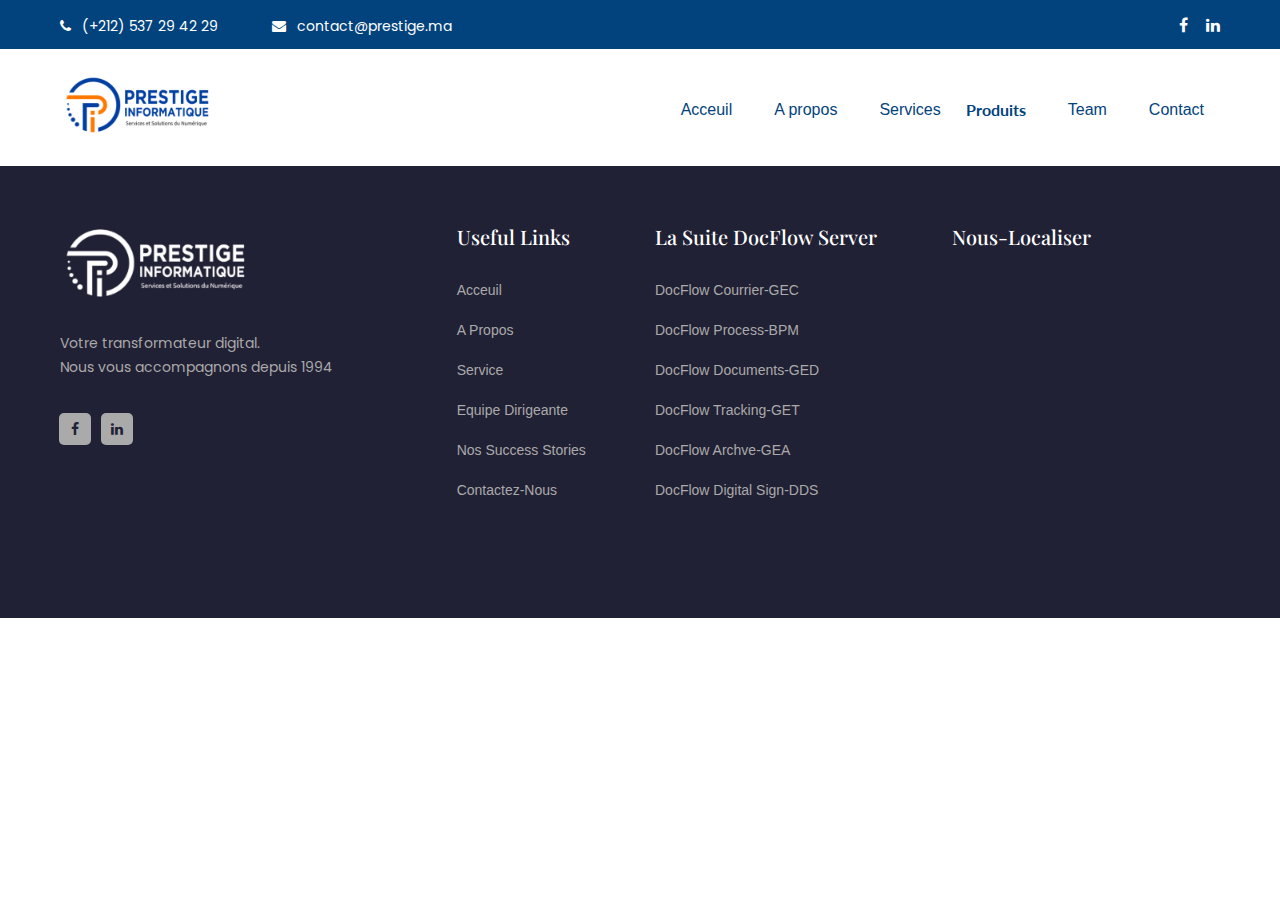
<file: dowflow_ged.html>
<!DOCTYPE html>
<html class="no-js" lang="en">
    <head>
        <!-- META DATA -->
        <meta charset="utf-8">
        <meta http-equiv="X-UA-Compatible" content="IE=edge">
        <meta name="viewport" content="width=device-width, initial-scale=1">
        <!-- The above 3 meta tags *must* come first in the head; any other head content must come *after* these tags -->
		
        <!--font-family-->
		<link href="https://fonts.googleapis.com/css?family=Playfair+Display:400,400i,700,700i,900,900i" rel="stylesheet">
		
		<link href="https://fonts.googleapis.com/css?family=Poppins:100,200,300,400,500,600,700,800,900" rel="stylesheet">
		
		<link href="https://fonts.googleapis.com/css?family=Lato:100,300,400,700,900" rel="stylesheet">
		
        <!-- TITLE OF SITE -->
        <title>Prestige Informatique</title>

        <!-- for title img -->
		<link rel="shortcut icon" type="image/icon" href="assets/images/logo/favicon.png.jpg"/>
       
        <!--font-awesome.min.css-->
        <link rel="stylesheet" href="assets/css/font-awesome.min.css">
		
		<!--linear icon css-->
		<link rel="stylesheet" href="https://cdn.linearicons.com/free/1.0.0/icon-font.min.css">
		
		<!--animate.css-->
        <link rel="stylesheet" href="assets/css/animate.css">
		
		<!--hover.css-->
        <link rel="stylesheet" href="assets/css/hover-min.css">
		
		<!--vedio player css-->
        <link rel="stylesheet" href="assets/css/magnific-popup.css">

		<!--owl.carousel.css-->
        <link rel="stylesheet" href="assets/css/owl.carousel.min.css">
		<link href="assets/css/owl.theme.default.min.css" rel="stylesheet"/>


        <!--bootstrap.min.css-->
        <link rel="stylesheet" href="assets/css/bootstrap.min.css">
		
		<!-- bootsnav -->
		<link href="assets/css/bootsnav.css" rel="stylesheet"/>	
        
        <!--style.css-->
        <link rel="stylesheet" href="assets/css/style.css">
        
        <!--responsive.css-->
        <link rel="stylesheet" href="assets/css/responsive.css">
        
        <!-- HTML5 shim and Respond.js for IE8 support of HTML5 elements and media queries -->
        <!-- WARNING: Respond.js doesn't work if you view the page via file:// -->
		
        <!--[if lt IE 9]>
			<script src="https://oss.maxcdn.com/html5shiv/3.7.3/html5shiv.min.js"></script>
			<script src="https://oss.maxcdn.com/respond/1.4.2/respond.min.js"></script>
        <![endif]-->

    </head>
<body>
    	<!--header start-->
		<section class="header">
			<div class="container">	
				<div class="header-left">
					<ul class="pull-left">
						<li>
							<a href="#">
								<i class="fa fa-phone" aria-hidden="true"></i> (+212) 537 29 42 29
							</a>
						</li><!--/li-->
						<li>
							<a href="#">
								<i class="fa fa-envelope" aria-hidden="true"></i> contact@prestige.ma
							</a>
						</li><!--/li-->
					</ul><!--/ul-->
				</div><!--/.header-left -->
				<div class="header-right pull-right">
					<ul>		
						<li>
							<div class="social-icon">
								<ul>
									<li><a href="https://web.facebook.com/people/Prestige-informatique/100021250101458/" target="_blank"><i class="fa fa-facebook"></i></a></li>	
									<li><a href="https://www.linkedin.com/company/prestige-informatique/" target="_blank"><i class="fa fa-linkedin"></i></a></li>
								
								</ul><!--/.ul -->
							</div><!--/.social-icon -->
						</li><!--/li -->
					</ul><!--/ul -->
				</div><!--/.header-right -->
			</div><!--/.container -->	

		</section><!--/.header-->	
		<!--header end-->
		
		<!--menu start-->
		<section id="menu">
			<div class="container">
				<div class="menubar">
					<nav class="navbar navbar-default">
					
						<!-- Brand and toggle get grouped for better mobile display -->
						<div class="navbar-header">
							<button type="button" class="navbar-toggle collapsed" data-toggle="collapse" data-target="#bs-example-navbar-collapse-1" aria-expanded="false">
								<span class="sr-only">Toggle navigation</span>
								<span class="icon-bar"></span>
								<span class="icon-bar"></span>
								<span class="icon-bar"></span>
							</button>
							<a class="navbar-brand" href="index.html">
								<img src="assets/images/logo/logo1.png" alt="logo">
							</a>
						</div><!--/.navbar-header -->

						<!-- Collect the nav links, forms, and other content for toggling -->
						<div class="collapse navbar-collapse" id="bs-example-navbar-collapse-1">
							<ul class="nav navbar-nav navbar-right">
								<li><a href="index.html">Acceuil</a></li>
								<li><a href="#apropos">A propos</a></li>
								<li><a href="#services">Services</a></li>
								<li class="active"><a href="#produits">Produits</a></li>
								<li><a href="#equipe">Team</a></li>
								<li><a href="#contact">Contact</a></li>
							
								</ul><!-- / ul -->
						</div><!-- /.navbar-collapse -->
					</nav><!--/nav -->
				</div><!--/.menubar -->
			</div><!-- /.container -->

		</section><!--/#menu-->
		<!--menu end-->
        
        


































        
		<!--hm-footer start-->
		<section  class="hm-footer">
			<div class="container">
				<div class="hm-footer-details">
					<div class="row">
						<div class="col-md-4 col-sm-6 col-xs-12">
							<div class="hm-footer-widget">
								<div class="hm-foot-title ">
									<div class="logo">
										<a href="index.html">
											<img src="assets/images/logo/logoBlan.png" alt="logo" />
										</a>
									</div><!-- /.logo-->
								</div><!--/.hm-foot-title-->
								<div class="hm-foot-para">
									<p>
										Votre transformateur digital. <br> Nous vous accompagnons depuis 1994									</p>
								</div><!--/.hm-foot-para-->
								<div class="hm-foot-icon">
									<ul>
										<li><a href="https://web.facebook.com/people/Prestige-informatique/100021250101458/" target="_blank"><i class="fa fa-facebook" aria-hidden="true"></i></a></li><!--/li-->
										<li><a href="ttps://www.linkedin.com/company/prestige-informatique/" target="_blank"><i class="fa fa-linkedin" aria-hidden="true"></i></a></li><!--/li-->
									</ul><!--/ul-->
								</div><!--/.hm-foot-icon-->
							</div><!--/.hm-footer-widget-->
						</div><!--/.col-->
						<div class=" col-md-2 col-sm-6 col-xs-12">
							<div class="hm-footer-widget">
								<div class="hm-foot-title">
									<h4>Useful Links</h4>
								</div><!--/.hm-foot-title-->
								<div class="footer-menu ">	  
									<ul class="">
										<li><a href="index.html" > Acceuil</a></li>
										<li><a href="about.html">A propos</a></li>
										<li><a href="services.html">Service</a></li>
										<li><a href="portfolio.html">Equipe dirigeante</a></li>
										<li><a href="portfolio.html">Nos success stories</a></li>
										<li><a href="contact.html">Contactez-Nous</a></li> 
									</ul>
								</div><!-- /.footer-menu-->
							</div><!--/.hm-footer-widget-->
						</div><!--/.col-->
						<div class=" col-md-3 col-sm-6 col-xs-12">
							<div class="hm-footer-widget">
								<div class="hm-foot-title">
									<h4>La suite DocFlow Server</h4>
								</div><!--/.hm-foot-title-->
								<ul class="footer-menu">
									<li><a href="#">DocFlow Courrier-GEC</a> </li>
									<li><a href="#">DocFlow Process-BPM</a></li>
									<li><a href="#">DocFlow Documents-GED</a></li>
									<li><a href="#">DocFlow Tracking-GET</a></li>
									<li><a href="#">DocFlow Archve-GEA</a></li>
									<li><a href="#">DocFlow Digital Sign-DDS</a></li>
								</ul>					
							</div><!--/.hm-footer-widget-->
						</div><!--/.col-->
						<div class=" col-md-3 col-sm-6  col-xs-12">
							<div class="hm-footer-widget">
								<div class="hm-foot-title">
									<h4> Nous-localiser</h4>
									<iframe src="https://www.google.com/maps/embed?pb=!1m14!1m8!1m3!1d13242.6906157345!2d-6.9183676!3d33.9238236!3m2!1i1024!2i768!4f13.1!3m3!1m2!1s0x0%3A0xb432648604fe615b!2sPrestige%20Informatique!5e0!3m2!1sar!2sma!4v1672061550083!5m2!1sar!2sma" height="200" style="border:0;" allowfullscreen="" loading="lazy" referrerpolicy="no-referrer-when-downgrade"></iframe>
								</div><!--/.hm-footer-widget-->
						</div><!--/.col-->
					</div><!--/.row-->
				</div><!--/.hm-footer-details-->
			</div><!--/.container-->
         </div>
		</section><!--/.hm-footer-details-->
		<!--hm-footer end-->
    
</body>
</html>
</file>
<file: assets/css/style.css>
/*==================================
* Author        : "ThemeSine"
* Template Name : Zombiz
* Version       : 1.0
==================================== */

/*==================================

font-family: 'Playfair Display', serif;
font-family: 'Poppins', sans-serif;
font-family: 'Lato', sans-serif;

==================================== */


/*=========== TABLE OF CONTENTS ===========
1.  General css (Reset code)
2. 	Header
3.	Menu
4.	Slider
5. 	About
6. 	Service
7. 	Statistics
8. 	Project
9. 	Team
10.	Pricing
11.	Testimonial
12. Client
11.	Testemonial 
14. Contact
15. New-project
16.	Footer
17.	Footer Copyright

===========*/
/*-------------------------------------
		1.General css (Reset code)
--------------------------------------*/
*{
    padding: 0;
    margin: 0;
}

*{
	-webkit-box-sizing:border-box;
	-moz-box-sizing:border-box;
	-o-box-sizing:border-box;
	-ms-box-sizing:border-box;
	box-sizing:border-box;
}
body{
	font-size:14px;
	background:#fff;
    max-width: 100%;
    margin:0 auto;
	overflow-x:hidden;
	
}

a,a:hover,a:active,a:focus {
	display:inline-block;
	text-decoration:none;
	font-size:14px;
	padding:0;
}
h1,h2,h3,h4,h5,h6 { 
	margin: 0;
	text-transform: capitalize;
	color: #fff;
}
p {
	color: #888;
    font-size: 16px;
    font-family: 'Poppins', sans-serif;
    line-height: 1.7;
}
img
{	border:none;
	max-width:80%; 
	height:auto;
	
}
ul{
	padding: 0;
    margin: 0;    
    list-style: none;
}
ul li {
	list-style: none;
	
}
select,input,textarea{box-shadow:none;outline:0!important;}


html,body{
	width: 100%;
    height: 100%;
	position: relative;
    z-index: 2;
}

[placeholder]:focus::-webkit-input-placeholder {
  -webkit-transition: opacity 0.3s 0.3s ease; 
  -moz-transition: opacity 0.3s 0.3s ease; 
  -ms-transition: opacity 0.3s 0.3s ease; 
  -o-transition: opacity 0.3s 0.3s ease; 
  transition: opacity 0.3s 0.3s ease; 
  opacity: 0;
}

/*=============Style css=========*/
iframe {
	display: block;
	margin: 0 auto;
	border-radius: 10px;
	
  }
/* The Modal (background) */
.modal {
	display: none; /* Hidden by default */
	position: fixed; /* Stay in place */
	z-index: 99999; /* Sit on top */
	padding-top: 100px; /* Location of the box */
	left: 0;
	top: 0;
	width: 100%; /* Full width */
	height: 100%; /* Full height */
	overflow: auto; /* Enable scroll if needed */
	background-color: rgb(0,0,0); /* Fallback color */
	background-color: rgba(0,0,0,0.8); /* Black w/ opacity */
  }
  
  /* Modal Content */
  .modal-content {
	background-image: url(../images/produits/gec/gecCourriers.png);
	margin: auto;
	padding: 20px;
	border: 1px solid #888;
	width: 90%;
	display: grid;
	justify-content: center;
  }
  
  /* The Close Button */
  .close {
	color: #aaaaaa;
	float: right;
	font-size: 28px;
	font-weight: bold;
  }
  
  .close:hover,
  .close:focus {
	color: #000;
	text-decoration: none;
	cursor: pointer;
  }
/*-------------------------------------
		2. Header
--------------------------------------*/
/* .wrapper {
    position: relative;
    z-index: -1;
} */

.header{
	padding-top:5px;
	padding-bottom: 4px;
	background-color:rgb(2, 67, 125) ;
  
}
.header li  a{
	color: #fff;
	outline: 0;
}
/* header-left  */
.header-left li {
    display: inline-block;
	margin-right: 50px;
	font-size:16px;
	font-family: 'Poppins', sans-serif;
	-webkit-transition: .5s; 
	-moz-transition:.5s; 
	-ms-transition:.5s; 
	-o-transition:.5s;
    transition: .5s;
	
}
.header-left li  i{
	margin-right:7px;
	color: #fff;
}
.header-left li :hover {
	color:rgb(255, 121, 0);
}/* header-left  */

/* header-right */
.header-right {
	color: #fff;
	font-family: 'Poppins', sans-serif;
	
}
.header-right li {
	display:inline-block;
}
.header-right li a{
	font-size:16px;
	font-family: 'Poppins', sans-serif;
	padding-bottom: 7px;
	-webkit-transition: .5s; 
	-moz-transition:.5s; 
	-ms-transition:.5s; 
	-o-transition:.5s;
    transition: .5s;
	
}
.header-right li a:hover{
	color:rgb(255, 121, 0);
}
.reg a {
    margin-right: 5px;
    margin-left: 5px;
}

/* social-icon */
.social-icon{
	margin-left:6px;
	top:0;
	right:0;
}
.social-icon li a {
    margin-left:14px;
}/* social-icon */

/* header-right */

/* modal 
--------------------*/
.modal-header {
    border-bottom: none;
}
.modal-title {
    font-size: 30px;
    font-weight: 500;
    color: #eb1b33;
}
.lg-frm button,
.sm-frm button {
    margin-top: 25px;
    background: transparent;
    border-color: #eb1b33;
    color: #eb1b33;	
}
/*-------------------------------------
		3. Menu
--------------------------------------*/
#menu{
	z-index: 999;
	
}
/* navbar-brand */
.navbar-brand,
.navbar-brand:hover,
.navbar-brand:focus{
	margin-top: 0px;
	padding:0;
}/* navbar-brand */

/* wrapper-sticky */
.wrapper-sticky{
	position: relative;
	display: inline-block;
	background: rgb(255, 255, 255);
	
}

/* sticky */
.sticky{
	background: rgb(255, 255, 255);
	padding: 5px 0px ;
	height:80px;
	color: #fff;
}

.sticky  .navbar-brand{
	margin-top:0px;
}
.sticky  .navbar-default .navbar-nav li a,
.sticky  .navbar-default .navbar-nav li a:active,
.sticky  .navbar-default .navbar-nav li a:focus,
.sticky  .navbar-default .navbar-nav li a:hover{
	color: rgb(2, 67, 125);
	margin: 0px 0px;
}
.sticky .navbar-default .navbar-toggle ,
.sticky .navbar-default .navbar-toggle:focus,
.sticky .navbar-default .navbar-toggle:hover {
    background-color: transparent;
    border: 1px solid #000;
    margin-top: 15px;
}/* sticky */


/* wrapper-sticky */

/* navbar-default */
.navbar-default {
    background-color: transparent;
    border-color: transparent;
}
.navbar-default .navbar-nav li a{
	font-size: 16px;
	color: rgb(2, 67, 125);
	font-family: 'inter', sans-serif;
	margin-top:25px;
	padding-left: 27px;
	-webkit-transition: .5s; 
	-moz-transition:.5s; 
	-ms-transition:.5s; 
	-o-transition:.5s;
    transition: .5s;
}
.navbar-default.navbar-nav li a:active,
.navbar-default.navbar-nav li a:focus,
.navbar-default .navbar-nav li a:hover{
	color: rgb(2, 67, 125);
	outline: 0;
	font-weight:700;
	margin: 10px;
	padding-bottom: 10px;
	padding-left: 5px;

}

.navbar-default .navbar-nav > .active > a,
.navbar-default .navbar-nav > .active > a:active,
.navbar-default .navbar-nav > .active > a:focus,
.navbar-default .navbar-nav > .active > a:hover {
	background:transparent;
    color: rgb(2, 67, 125);
	font-weight:700;
	font-family: 'Lato', sans-serif;
	margin-top: 10;
	padding-bottom: 10px;
	padding-left: 10px;
}/* navbar-default */

/* navbar-toggle*/
.navbar-default .navbar-toggle ,
.navbar-default .navbar-toggle:focus,
 .navbar-default .navbar-toggle:hover {
    background-color: transparent;
    border: 1px solid #000;
    margin-top: 25px;
}
.navbar-default .navbar-toggle .icon-bar {
    background-color: #000;

}/* navbar-toggle*/

/*dropdown*/



ul li ul.dropdown{
	display: none;
	position: absolute;
	background-color: #f9f9f9;
	min-width: 250px;
	box-shadow: 0px 8px 16px 0px rgba(0,0,0,0.2);
	padding: 12px 16px;
	z-index: 9999;
}
ul li:hover ul.dropdown{
	display:block;	/* Display the dropdown */
    

}
ul li ul.dropdown li{
	display: block;
	padding: 15px;
	
}




ul li ul.dropdowntest{
	display: inline-flex;
	position: absolute;
	background-color: #f9f9f9;
	margin-bottom: 40px;
	box-shadow: 0px 8px 16px 0px rgba(0,0,0,0.2);
	padding: 0;
	z-index: 1;
	
	
}
ul li:hover ul.dropdowntest{
	display:inline-flex;
	align-self: center;	/* Display the dropdowntest */
    

}
ul li ul.dropdowntest li{
	display:list-item;
	
}

/*-------------------------------------
		4. Slider
--------------------------------------*/

.header-slider-area {
    position: relative;
    z-index: 1;

}

video {
	position: inherit;
	top: 0;
	left: 0;
	width: 100%;
	
	object-fit: fill;
}


  #holder{
	width: 1400px;
	height: 800px;
	position: relative;
  }
/* .single-slide-item */
.single-slide-item {
    padding-top: 184px;
    padding-bottom:200px;
	background-repeat: no-repeat;
    background-size: cover;
    background-position: center;
	
}
.single-slide-item.slide-1{
	width: max-content;
	height: fit-content;
}

.single-slide-item h2 {
	color:#fff;
	font-size:70px;
	font-weight:500;
	line-height: 1.28;
	margin-bottom: 27px;
	font-family: 'Playfair Display', serif;
	text-transform: capitalize;
}
.single-slide-item p {
	color:#fefefe;
	font-size:24px;
	max-width:805px;
	font-family: 'Lato', sans-serif;
    line-height: 1.5;
	margin-bottom:51px;
}
.single-slide-item button.slide-btn,
.single-slide-item  button:active .slide-btn ,
.single-slide-item button:focus .slide-btn{
	display: inline-block;
    background: #f5f5fb;
    padding: 17px 50px;
    color: rgb(2, 67, 125);
    border: 1px solid #f5f5fb;
	font-size:16px;
	font-weight:600;
	text-transform: uppercase;
	font-family: 'Lato', sans-serif;
	font-weight: 700;
	margin-right: 36px;
	margin-bottom: 0px;
	outline:0;
	box-shadow:none;
	-webkit-transition:.5s; 
	-moz-transition:.5s; 
	-ms-transition:.5s; 
	-o-transition:.5s;
    transition: .5s;
}

.single-slide-item  button.slide-btn:hover{
	 background: transparent;
	 color: #fff;
	 border: 1px solid #fff;
}



.single-slide-item.slide-2 {
	background-image:url(../../assets/images/banner/banner1.jpg);
	position:relative;
	z-index:1;
}
.single-slide-item.slide-3 {
	background-image:url(../../assets/images/banner/banner1.jpg);
	position:relative;
	z-index:1;
}
.single-slide-item.slide-1:before,.single-slide-item.slide-2:before, .single-slide-item.slide-3:before{
	background:rgba(2, 67, 125,0.5);
	position:absolute;
	left:0;
	top:0;
	width:100%;
	height:100%;
	content:'';
	z-index:-1;
}
.single-slide-item-img img{
	width:auto;
	height:705px;
}
.single-slide-item.slide-1:before{
	background:rgba(2, 67, 125,0.5);
	position:absolute;
	left:0;
	top:0;
	width: 1400px;;
	height: 900px;
		content:'';
	z-index:-1;
}
/* .single-slide-item */


/* .carousel-indicators */
.carousel-indicators {
    bottom: 40px;
    display: none;
}
.carousel-indicators li {
    display: inline-block;
    width: 10px;
    height: 10px;
    margin: 12px 10px 0 0;
    text-indent: -999px;
    cursor: pointer;
    background-color: #fefefe;
    border: 1px solid #fefefe;
    border-radius: 10px;
}
.carousel-indicators .active {
    width: 12px;
    height: 12px;
    margin:12px 10px 0 0;
    background-color: #f7b405;
	border:1px solid #f7b405;
}
/* .carousel-indicators */

/* .carousel-control */
.carousel-control {
	position:absolute;
	width:75px;
	height:75px;
	line-height:75px;
	text-align:center;
	top:39.5%;
	left:20px;
	background:transparent;
	color:#fff;
	font-size: 22px;
	font-weight:700;
	font-family: 'Lato', sans-serif;
	border-radius: 50%;
	-webkit-transition:.5s; 
	-moz-transition:.5s; 
	-ms-transition:.5s; 
	-o-transition:.5s;
    transition: .5s;
}

.carousel-control.left,
.carousel-control.right {
    background-image: linear-gradient(to right,rgba(0,0,0,0) 0,rgba(0,0,0,0) 0%);
}
/* .carousel-control */

/* .carousel-fade */
.carousel-fade .carousel-inner .item {
  -webkit-transition-property: opacity;
  transition-property: opacity;
}
.carousel-fade .carousel-inner .item,
.carousel-fade .carousel-inner .active.left,
.carousel-fade .carousel-inner .active.right {
  opacity: 0;
}
.carousel-fade .carousel-inner .active,
.carousel-fade .carousel-inner .next.left,
.carousel-fade .carousel-inner .prev.right {
  opacity: 1;
}
.carousel-fade .carousel-inner .next,
.carousel-fade .carousel-inner .prev,
.carousel-fade .carousel-inner .active.left,
.carousel-fade .carousel-inner .active.right {
  left: 0;
  -webkit-transform: translate3d(0, 0, 0);
          transform: translate3d(0, 0, 0);
}
.carousel-fade .carousel-control {
  z-index: 2;
}
/*-------------------------------------
		4. We-do
--------------------------------------*/

/* section-header */
.section-header h2{

	font-size: 70px;
	font-family: 'Playfair Display', serif;
	font-weight: 800;
	background: linear-gradient(100deg,#02437d 10%,#fe6a00 100%);
background-clip: border-box;
-webkit-background-clip: text;
-webkit-text-fill-color: transparent;
}
.section-header h2 span{
	color: #4d4e54;
}
.section-header p{
	color: #888;
	font-size: 20px;
	font-family: 'Poppins', sans-serif;
	max-width: 1000px;
    margin: 0 auto;
    margin-top: 32px;
    line-height: 1.8;

}/* section-header */


/*single-we-do-box */
.we-do-carousel {
    padding-top: 20px;
}
.we-do-description {
    padding: 10px 5px 10px;
}
.single-we-do-box  {
    box-shadow:0 0 5px rgba(35,37,41,.4);
	overflow-x:hidden;
	margin-top: 15px;
	opacity:1;
	-webkit-transition: .5s; 
	-moz-transition:.5s; 
	-ms-transition:.5s; 
	-o-transition:.5s;
    transition: .5s;
	background:#fff;
	min-height: 325px
}

/*we-do-description*/

/* we-do-info */
.we-do-info {
	font-family: 'Playfair Display', serif;
	text-transform: capitalize;
}
.we-do-img {
    margin-right: 5px;
	border-radius:50%;
	-webkit-transition: .5s; 
	-moz-transition:.5s; 
	-ms-transition:.5s; 
	-o-transition:.5s;
    transition: .5s;
}
.we-do-topics {
    margin: 0;
}
.we-do-topics h2 a{
	color:#44454f;
	font-size:20px;
}/* we-do-info */


/* we-do-comment */
.we-do-comment {
    margin-top: 14px;
}
.we-do-comment p{
	color:#888;
	font-size:16px;
    font-family: 'Poppins', sans-serif;
	max-width: 306px;
	margin: 0 auto;
}/* we-do-comment */


/*we-do-description*/
.single-we-do-box:hover{
	box-shadow:0 5px  rgba(112,134,230,.2);
	opacity:1;
}

/*owl carousel*/
.owl-carousel .owl-stage {
    position: relative;
    padding-top: 0px;
	padding-bottom: 0px;
	transform: translate3d(-2508px, 0px, 0px);
    transition: all 0.5s ease 0s;
    width: 7980px;
}

/*-------------------------------------
		5. About
--------------------------------------*/
.about-us{
	background: transparent;
	padding: 0;
	
}
.about-us-txt{
	margin-top: 103px;
}
.about-us h2 {
	color:#4d4e54;	
	font-size:30px;
	font-family: 'Playfair Display', serif;
	font-weight: 700;
}
.about-us p{
	color:#888;	
	font-size:16px;
	font-family: 'Poppins', sans-serif;
	line-height: 1.7;
	max-width: 501px;
    margin-top: 28px;
    margin-bottom: -18px;
}
.about-us-img   {
	position: relative;
	z-index: 1;
	
}
.about-us-img img {
	width: 80%
	}

/*-------------------------------------
		6. Service
--------------------------------------*/

#services{
	background: #f9faff;
	padding-bottom: 0;
}

.service-content-one{
	margin-top: 10px;
	margin-bottom: 10px;

}

.service-img img{
	max-height: 100%;
	margin-top: 30px;

}
/*.service-txt*/
.service-single {
	max-width: 250px;
    margin: 0 auto;
   	margin-bottom: 15px;
	-webkit-transition: .5s; 
	-moz-transition:.5s; 
	-ms-transition:.5s; 
	-o-transition:.5s;
    transition: .5s;
	
}
.service-txt h2 a{
	color:#44454f;	
	font-size:24px;
	font-family: 'Playfair Display', serif;
	padding: 47px 0 25px;
}
.service-txt p {
	color: #888;
    font-size: 16px;
    font-family: 'Poppins', sans-serif;
    line-height: 1.7;
}
.service-txt ul li{
	list-style: circle;
	list-style-position: inside;
	color: #888;
    font-size: 14px;
    font-family: 'Poppins', sans-serif;
    line-height: 1.7;

	float: left;

}
.service-txt ul {
	padding-left: 20px;
}
a.service-btn,
a:active.service-btn,
a:hover.service-btn,
a:focus.service-btn{
	color: rgb(2,67,125);
    font-size:16px;
	font-family: 'Poppins', sans-serif;
    text-transform: capitalize;
    margin-top:12px;
    margin-bottom: 15px;
	
}/*.service-txt*/

.service-single:hover{
	box-shadow:0 5px 20px rgba(2,67,125,.8);
	opacity: 2;

}

.single-service-box  {
    box-shadow:0 0 5px rgba(35,37,41,.4);
	overflow-x:hidden;
	margin-top: 15px;
	opacity:1;
	-webkit-transition: .5s; 
	-moz-transition:.5s; 
	-ms-transition:.5s; 
	-o-transition:.5s;
    transition: .5s;
	background:#fff;
	min-height: 270px;
	max-width: 250px;
}

/*-------------------------------------
		pages produits
--------------------------------------*/

/*gec*/
.gec-head{
	position:relative;
	background:url(../../assets/images/produits/headerproduits1.png) no-repeat;
	background-position:center;
	background-size:cover;
	padding: 98px 0 81px;
	max-height: 100%;
}

.bpm-img {
    margin-right: 5px;
	border-radius:50%;
	-webkit-transition: .5s; 
	-moz-transition:.5s; 
	-ms-transition:.5s; 
	-o-transition:.5s;
    transition: .5s;
}
.bpm-img img{
	max-width: 100px;
}


/*-------------------------------------
		7. Statistics
--------------------------------------*/
.statistics{
	position:relative;
	background:url(../../assets/images/counter/counter-banner.jpg)no-repeat ;
	
	background-position:center;
	background-size:cover;
	padding: 10px 0;
}
.statistics:before{
	position:absolute;
	content:'';
	background: rgba(2,67,125,0.6);
	height:100%;
	width:100%;
	top:0;
	left:0;
}
/* single-ststistics-box */
.single-ststistics-box {
    display: flex;
    margin-bottom:30px;
	height: 75px;
}
/* single-ststistics-box */
.statistics-content {
    margin-left: 28px;
}
.statistics-content .counter{
	color:#fff;
	font-size:32px;
	font-family: 'Poppins', sans-serif;
}
.statistics-content h3{
	color:#fff;
	font-size:20px;
	text-transform:capitalize;
	font-family: 'Poppins', sans-serif;
	margin-top: 9px;
	line-height: 1.5;
}

/*-------------------------------------
		8. Project
--------------------------------------*/
.project{
	padding: 50px 0 ;
}
.project-content {
    margin-top:62px;
}

/* project-header  */
.project-header h2{
	color: #44454f;
	font-size: 30px;
	font-family: 'Playfair Display', serif;
	font-weight: 800;
}
.project-header p{
	color: #888;
	font-size: 16px;
	font-family: 'Poppins', sans-serif;
	max-width:470px;
    margin-top: 32px;
}
/* project-header  */

/* clear fix */
.isotope:after {
	content: '';
	display: block;
	clear: both;
}
/* ---- .item ---- */
.isotope .col-sm-6 {
    width:auto;
}
.isotope .item {
	
	height: 200px;
	position:relative;
	overflow:hidden;
	margin-bottom: 10px;
}
.isotope .item.big-height {height: 604px;}
/*.item img*/
.isotope .item img{
	width:100%;
	height:100%;
	transition:.5s;
	-webkit-transition: .5s;
    -moz-transition: .5s;
    -ms-transition: .5s;
    -o-transition: .5s;
    transition: .5s;
}
.isotope .item:hover  img{
	-webkit-transform:scale(1.5);
    -moz-transform:scale(1.5);
    -ms-transform:scale(1.5);
    -o-transform:scale(1.5);
    transform:scale(1.5);
}/*.item img*/

/*.isotope-overlay*/
.isotope-overlay{
	position:absolute;
	height:100%;
	width:100%;
	background:rgba(2,67,125,0.6);
	display:flex;
	align-items:center;
	text-transform: capitalize;
	justify-content:center;
	flex-direction: column;
	-webkit-transform:scale(0);
    -moz-transform:scale(0);
    -ms-transform:scale(0);
    -o-transform:scale(0);
    transform:scale(0);
	-webkit-transition: .7s;
    -moz-transition: .7s;
    -ms-transition: .7s;
    -o-transition: .7s;
    transition: .7s;
}
.isotope-overlay h3 a,.isotope-overlay  a{
	color:#fff;	
	font-size:30px;
	font-family: 'poppins', sans-serif;
}
.isotope-overlay h3 a{
	margin-top: 20px;
}
.isotope-overlay p{
	color:#fff;	
	font-size:20px;
	font-family: 'poppins', sans-serif;
	margin-top: 15px;
	padding: 10px;
}
.isotope .item:hover .isotope-overlay{
	-webkit-transform:scale(1);
    -moz-transform:scale(1);
    -ms-transform:scale(1);
    -o-transform:scale(1);
    transform:scale(1);
	top:0;
}/*.isotope-overlay*/

/*project-btn*/
.project-btn{
	margin-top: 49px;
	letter-spacing: 1.2px;
}

.project-view {
    background: linear-gradient(100deg,#02437d 10%,#fe6a00 100%);
    border: transparent;
    width:fit-content;
	padding: 5px;
	border-radius: 5px;
    line-height: 30px;
	margin-bottom: 5px;
    white-space: nowrap;
   	text-align: center;
    color: #fff;
    text-transform: uppercase;
    -webkit-transition: 0.5s ease-in-out;
    -moz-transition: 0.5s ease-in-out;
    -ms-transition: 0.5s ease-in-out;
    -o-transition: 0.5s ease-in-out;
    transition: 0.5s ease-in-out;
}
.project-view:hover {
	color: rgb(2,67, 125);
	background: transparent;
}/*project-btn*/



/*-------------------------------------
		11.	Testemonial 
--------------------------------------*/

.testemonial{
	position:relative;
	background: #f9faff;
	padding-bottom: 40px;
}

/*testemonial-carousel*/
.home1-testm.item {
    padding-top: 0px;
}
.testemonial .owl-carousel .owl-item img {
    display: inline-block;
    width:100px;
    height: 100px;
    line-height: 100px;
    border-radius: 50%;
    border: 2px solid #fe6a00;
}
.testemonial .owl-theme .owl-nav.disabled+.owl-dots {
    padding-bottom: 10px;
    margin-top: 5px;
}
.testemonial .owl-theme .owl-dots .owl-dot span {
    width: 15px;
    height: 15px;
    margin: 5px 3px;
    border-radius:50%;
    background: transparent;
    border: 2px solid #dfdeff;	
}
.testemonial .owl-theme .owl-dots .owl-dot.active span{
    background: #fe6a00;
    border: 2px solid #fe6a00;
}

/*home1-testm-txt*/
.home1-testm-txt {
    padding-top: 50px;
}
.home1-testm-txt p{
	color: #888;
	font-size: 24px;
    font-family: 'Poppins', sans-serif;
    letter-spacing: -0.5px;
    padding: 15px 0 30px;
}
.home1-testm-txt h3 a{
	color: #fe6a00;
	font-size: 24px;
    font-family: 'Poppins', sans-serif;
    font-weight: 500;
    text-transform: capitalize;
}
.home1-testm-txt h4{
	color: #888;
	font-size: 18px;
    font-family: 'Poppins', sans-serif;
    font-weight: 500;
    padding: 14px 0 0px;
}
.home1-testm-txt span {
    color: #c3c3ef;
    font-size: 40px;
}/*home1-testm-txt*/

/*testemonial-carousel*/

/*-------------------------------------
		12. Client
--------------------------------------*/
.clients{
	background: transparent;
	padding: 0 0 ;
}
.clients-area {
    padding: 0 ;
	position:relative;
}
.clients-area .item {
    padding: 0 13px;
	width: 200px;
}


.owl-carousel .owl-wrapper {
	display: table!important;
  }
  .owl-carousel .owl-item {
	display: table-cell!important;
	float: none!important;
	vertical-align: middle!important;
	padding: 5px;
	max-width: 100%;
  }
  .clients-carousel .owl-item .item{
	text-align: center!important;
	padding: 15px 30px!important;
  }
  .clients-carousel .owl-item img{
	max-width: 100px!important;
	max-height: 50px!important;
	display: inline-block!important;
  }


.ref-btn{
	position: relative;
}

 
.references-img img{
	object-fit: contain;
	vertical-align: middle;
	
}


/*news-box-inner*/
.news-box-inner{
	padding: 30px 0px 30px 20px;
	-webkit-transition: .5s;
    -moz-transition: .5s;
    -ms-transition: .5s;
    -o-transition: .5s;
    transition: .5s;
}
.news-box-inner h3 a{
	color: #4d4e54;
    display:block;
    font-size:16px;
	margin-bottom: 17px;
	font-family: 'Playfair Display', serif;
	font-style: italic ;
	max-width: 350px;
	font-weight: 600;
	line-height: 1.4;
}
.news-box-inner .team-meta{
	display:block;
	color:#4d4e54;
	font-size:12px;
	font-family: 'Poppins', sans-serif;
}

.news-box-inner span{
	color:rgba(2,67,125,.5);

}
a.learn-btn,
a:hover.learn-btn,
a:focus.learn-btn,
a:active.learn-btn{
    color: rgba(2,67,125,.5);
    font-size:12px;
	font-family: 'Lato', sans-serif;
	font-weight: 700;
    text-transform: capitalize;
    margin-top: 8px;
    padding-bottom: 18px;
    opacity:0;
    -webkit-transition: 0.5s ease-in-out;
    -moz-transition: 0.5s ease-in-out;
    -ms-transition: 0.5s ease-in-out;
    -o-transition: 0.5s ease-in-out;
    transition: 0.5s ease-in-out;
}
.single-news-box:hover .news-box-inner {
	background: #f9faff;
	
}/*team-box-inner*/
.single-news-box:hover{
	box-shadow:0 5px 35px 0px rgba(115,112,215,.2);
}
.single-news-box:hover .news-box-bg{
	-webkit-transform:scaleY(1.05);
    -moz-transform:scaleY(1.05);
    -ms-transform:scaleY(1.05);
    -o-transform:scaleY(1.05);
    transform:scaleY(1.05);
}

/*-------------------------------------
		14. Contact
--------------------------------------*/
.contact {
    padding:  0px;
	background-color: rgba(2,67,125,.3);
 
	background-position:center;
	background-size: cover;
	position: relative;
	
}
 .contact-icon .fa-linkedin{
	color: #4d4e54;
	font-size: 25px;
}
.contact-icon .fa-facebook{
	color: #4d4e54;
	font-size: 25px;
	margin-bottom: 10px;
}
.section-header.contact-headp{
	background-image: url(../images/produits/gec/gecCourriers.png);
}
/*contact-head */
.section-header.contact-headp h2,
.section-header.contact-headp p{
	position: relative;
	color: #4d4e54;
	margin-bottom: 20px;
}
.product-page-txt.contact-head h2,
.product-page-txt.contact-head p{
	position: relative;
	color: #4d4e54;
	margin-bottom: 30px;
	
}
.section-header.contact-head p{
	position: relative;
	color: #fff;
}
.section-header.contact-headp p{
	color: #888;
    font-size: 16px;
    font-family: 'Poppins', sans-serif;
    line-height: 1.7;
}


.contact-form h3{
	color: #fff;
	font-size: 24px;
	font-family: 'Poppins', sans-serif;
	text-transform:capitalize;
	padding: 10px 0;

}
/*contact-head */

.contact-content {
    padding: 10 0 10 0;
	
	overflow:hidden;
}
.contact-form {
	position: relative;
	margin: 50px 0 0 0;
	
}
.contact-form  .form-group {
    margin-bottom: 15px;
	
}
.contact-form .form-control {
	padding: 20px 21px;
	font-size: 16px;
	border: 1px solid #f9faff;
    border-radius: 0px;
    box-shadow: none;
	outline:0!important;
    background:#f9faff;
    color: #888;
	resize: none;

}
.contact-form .form-group {
    padding-bottom:7px;
}


/*--contct button--*/
.contact-form .single-contact-btn button{
	display:flex;
	align-items:center;
	justify-content:center;
	background: rgb(225, 121, 0);
	height:50px;
	width: 195px;
	border:1px solid rgb(225, 121, 0);
	text-transform:uppercase;
	font-family: 'Poppins', sans-serif;
	margin-top: 3px;
	-webkit-transition: .5s; 
	-moz-transition:.5s; 
	-ms-transition:.5s; 
	-o-transition:.5s;
    transition: .5s;
}
.contact-form .single-contact-btn button.contact-btn ,
.contact-form .single-contact-btn button.contact-btn:focus {
    margin-top:0px;
    outline: 0 !important;
    border:0;
    color: #fff;
    letter-spacing: 2.5px;
    border-radius: 0px;
    font-size:14px;
	-webkit-transition: .5s; 
	-moz-transition:.5s; 
	-ms-transition:.5s; 
	-o-transition:.5s;
    transition: .5s;
	
}

.single-contact-btn:hover button.contact-btn {
	color:rgb(255, 121,0);
	background:#fff;
	border:1px solid rgb(255, 121,0);
}

/*--contct button--*/

/* contact-right */
.contact-right {
    display: flex;
}

/* contact-adress */
.contact-adress {
    margin: 20px 0 0px;
	display:flex;
	flex-direction: column;
}
.contact-office-address {
    margin-bottom: 20px;
}

.contact-office-address p{
	color: #4d4e54;
	font-size: 16px;
	margin-bottom: 14px;
	font-family: 'Poppins', sans-serif;
	
}
.contact-online-address{
	color:#fff;
	font-size: 16px;
}
.single-online-address {
	position:relative;
	margin-bottom: 0px;
}
.single-online-address i {
    padding-right: 7px;
	size: 50px;
}
.single-online-address span{
  position:absolute;
  font-size: 16px;
  left:25px;
  top:0;
  width:100%;
}/* contact-adress */

/*hm-foot-icon*/
#logoFoot img{
	width: 100%;
	margin-left: -15px;
}
.contact-icon ul li{float:left;}
.contact-icon ul li>a {
	color: #fff;
	margin-right:13px;
	padding: 0px 12px 0px 0px;
	-webkit-transition: .3s; 
	-moz-transition:.3s; 
	-ms-transition:.3s; 
	-o-transition:.3s;
    transition: .3s;

}/*contact-icon*/



/*-------------------------------------
		15. New-project
--------------------------------------*/
.new-project {
    padding: 72px 0 72px;
    background-image: url("../images/produits/newproject.png") ;
	
}
.single-new-project h3{
	color: #fff;
	font-size: 30px;
	font-family: 'Poppins', sans-serif;
	line-height: 1.5;

}
.single-new-project a.slide-btn,
.single-new-project  a:active .slide-btn ,
.single-new-project a:focus .slide-btn{
	display: inline-block;
    padding: 17px 42px;
    background: transparent;
	color: #fff;
	border: 1px solid #fff;
	font-size:13px;
	text-transform: uppercase;
	font-family: 'Lato', sans-serif;
	font-weight: 700;
	-webkit-transition:.5s; 
	-moz-transition:.5s; 
	-ms-transition:.5s; 
	-o-transition:.5s;
    transition: .5s;
}

.single-new-project  a.slide-btn:hover{
	background: #f5f5fb;
	color: rgb(2,67, 125);
    border: 1px solid #f5f5fb;
}
/*-------------------------------------
		16. Footer
--------------------------------------*/
.hm-footer{
    padding-bottom:68px;
    background: #212135;
	margin-top: 0;
}
.hm-footer-details {
    margin-top: 60px;
}
.hm-footer-widget{
	margin-bottom:30px;
}

/* hm-foot-title */
.hm-foot-title h4{
	color:#fff;
	font-size:20px;
	margin-bottom: 32px;
	font-family: 'Playfair Display', serif;
	text-transform: capitalize;
}
.hm-foot-title .logo{
	margin-bottom: 32px;
}
.hm-foot-para p{
	color:#aaa;
	font-size:14px;
	font-family: 'Poppins', sans-serif;
	text-transform: lowercase;
	text-transform: initial;
    
}/* hm-foot-title */

/*hm-foot-icon*/
.hm-foot-icon {
    margin-top: 33px;
}
.hm-foot-icon ul {
    display: inline-flex;
	margin-left: -11px;
}
.hm-foot-icon ul li {
    width: 32px;
    height: 32px;
    background: #aaa;
    line-height: 32px;
    text-align: center;
	margin-left:10px;
    border-radius: 5px;
    -webkit-transition:all 0.2s linear;
	-moz-transition:all 0.2s linear;
	-ms-transition:all 0.2s linear;
	-o-transition:all 0.2s linear;
    transition: all 0.2s linear;
}
.hm-foot-icon ul li>a>i {
    color: #212135;
}
.hm-foot-icon ul li:hover {
	background: #fff;
}/*hm-foot-icon*/

/* footer-menu  */
.footer-menu ul {display: grid;}
.footer-menu li a{
	font-size:14px;
	color:#aaa;
	padding-bottom: 20px;
	text-transform:capitalize;
	

	-webkit-transition:all 0.2s linear;
	-moz-transition:all 0.2s linear;
	-ms-transition:all 0.2s linear;
	-o-transition:all 0.2s linear;
    transition: all 0.2s linear;
}
.footer-menu   li a:hover,
.footer-menu   li a:focus{
	color: #fff;
	font-weight: 700;
	-webkit-transform:translateX(5px);
	-moz-transform:translateX(5px);
	-o-transform:translateX(5px);
	-ms-transform:translateX(5px);
	transform:translateX(5px);
}/* footer-menu  */




/*hm-foot-email*/
.hm-foot-para p.para-news{
	color:#aaa;
	font-size:15px;
	font-family: 'Poppins', sans-serif;
	text-transform: initial;
    max-width: 263px;
    padding-top: 3px;
}

.hm-foot-email{
    display: flex;
	margin-top:35px;
}
.foot-email-box .form-control {
	background:#3d3d4d;
	display: block;
    padding: 32px 32px 33px;
	outline:0!important;
	box-shadow:none;
	border:0;
	border-radius: 0;
}
.foot-email-box input[placeholder="Email Address"] {
	color: #8b8b8b;
	font-size: 16px;
}
.foot-email-subscribe button{
    width:65px;
    height:65px;
    background: #7370d8;
	font-size:14px;
    color: #fff;
    text-transform: uppercase;
	display:flex;
	align-items:center;
	justify-content:center;
	outline:0;
	box-shadow:none;
	border: 0;
}/*hm-foot-email*/

/*hm-para-news*/
.hm-para-news a{
	color:#aaa;
	font-size:16px;
	font-family: 'Poppins', sans-serif;
	text-transform: lowercase;
	text-transform: initial;
    max-width: 258px;
    margin-bottom: 8px;
    -webkit-transition:all 0.2s linear;
	-moz-transition:all 0.2s linear;
	-ms-transition:all 0.2s linear;
	-o-transition:all 0.2s linear;
    transition: all 0.2s linear;
}
.hm-para-news a:hover {
	color: #7370d8;
}
.footer-line {
    padding: 30px 0 35px;
}
.border-bottom{
	border-bottom: 1px solid #aaa;
}
.hm-para-news  span{
	color:#aaa;
	font-size:12px;
	font-family: 'Poppins', sans-serif;
	margin-top:20px;
}/*hm-para-news*/

/*-------------------------------------
		17. Footer- copyright
--------------------------------------*/
.footer-copyright {
	background:#1a1a2a;
	padding: 20px 0;
}
.foot-copyright{
	color:#8b8b8b;
	font-size:16px;
	font-family: 'Poppins', sans-serif;
}
/* foot-menu  */
.foot-menu ul li {
    float: left;
    padding-left:15px;
    text-transform: capitalize;
}

.foot-menu li a{
	color:#8790af;
    background-color: transparent;
    font-family: 'Poppins', sans-serif;
	display: inline-block;
	-webkit-transition:all 0.2s linear;
	-moz-transition:all 0.2s linear;
	-ms-transition:all 0.2s linear;
	-o-transition:all 0.2s linear;
    transition: all 0.2s linear;
}

.foot-menu  li {
	position:relative;
	padding-left:42px;
}
/*-------------------------------------
		ABOUT PAGE
--------------------------------------*/

/*-------------------------------------
		i. about-part
--------------------------------------*/



.about-part:before{
	position:absolute;
	content:'';
	background: rgba(2,67,125,.6);
	height:100%;
	width:100%;
	top:0;
	left:0;
}
.about-part-details h2 {
	position:relative;
	color:#fff;
	font-size:40px;
	font-weight:700;
	font-family: 'Playfair Display', serif;
	margin-bottom: 3px;
	left: 15px;
	
}
.about-part-content {
    position: relative;
}

/* breadcrumb */
.breadcrumb {
    background-color:transparent;
}
.breadcrumb>li+li:before {
    padding: 0 0px;
    color:transparent;
    content: "";
}
.breadcrumb li>a{
	color:#dddcff;
	font-size:20px;
	font-weight:500;
	font-family: 'Playfair Display', serif;
	text-transform:capitalize;
}
.breadcrumb li{
	color:#dddcff;
}
.breadcrumb li span {
    margin-left:8px;
	margin-right: 4px;
	font-size:20px;
}

/*-------------------------------------
		ii. about-history
--------------------------------------*/

.about-history-img img {
    
    width: auto;
	padding-top: 10px;
	margin-top: 10px;
	margin-left: 50px;
}
.about-history-img2 img {
    
    width: auto;
	padding-top: 10px;
	margin-top: 10px;

}
.about-history-txt h2{
	color:#4d4e54;
	font-size:30px;
	font-family: 'Playfair Display', serif;
	text-transform:capitalize;
	font-weight: 600;
	padding: 16px 0 20px 0;
}
.about-history-txt p {
	color:#888;
	font-size: 16px;
	font-family: 'Poppins', sans-serif;
	line-height: 1.7;
}

/*-------------------------------------
		grid produit 

--------------------------------------*/
  .grid-container {
	--s: 150px; /* control the size */
	  /* control the gap */
	--f: 1.5;   /* control the scale factor */
	display: grid;
	gap: 10px;
	grid-template-columns: repeat(6,auto);
	top: 50%;
	position: relative;
	justify-content: center;
  }


  .grid-item1 {
	background: rgb(2,67, 125);
	text-align: center;
	border: black 1px solid;
	width: 150px;
	height: 80px ;
	color:#fff;
	font-size: 15px;
	font-family: 'Poppins', sans-serif;
	line-height: 1.7;

  }
  .grid-item1 a {
	
	color:#fff;
	font-size: 15px;
	font-family: 'Poppins', sans-serif;
	line-height: 1.7;

  }


 .grid-container .grid-item1:hover{ 
  margin: 0;
  min-height: 80px;
  display: grid;
  place-content: center;
  background: rgb(255, 121, 0);  
}

.moduleDemo-btn{
	display: flex;
	justify-content: center;
	align-items: center;
	margin-top: 20px;
	margin-bottom: 20px;
	

}
.module{
	
    background-color: #f9faff;
	padding-bottom: 10px;
	
}
.mobile{
	background-color: #f9faff;

}
.middle{
	background-color: #f9faff;

}


.demandeDemo{
	background-image: url(../images/produits/gec/gecCourriers.png);
	background-size: cover;
}
.product-bo-page-img img{
	position:relative;
	max-width: 100%;
	margin-left: auto;
	margin-right: auto;

}

.product-page-content{
	padding: 15px 0 0;
}
.product-page{
	padding: 115px 0 90px;
}
.product-page-img img {
   float: left;
   width: 100%;
   max-width: fit-content;

}
.product-page-txt h2{
	color:#4d4e54;
	font-size:30px;
	font-family: 'Playfair Display', serif;
	text-transform:capitalize;
	font-weight: 600;
	padding: 20px 0 16px 0;
}
.product-page-txt p {
	color: #4d4e54;
    font-size: 16px;
    font-family: 'Poppins', sans-serif;
    line-height: 1.7;
	padding-top: 15px;
	
}
 .sous-image p {
	color: #888;
    font-size: 16px;
    font-family: 'Poppins', sans-serif;
    line-height: 1.7;
	
	
}
.product-page-text p{
	color: #888;
    font-size: 16px;
    font-family: 'Poppins', sans-serif;
    line-height: 1.7;
}
.product-page-content ul li{
	list-style: circle;
	list-style-position: inside;
	color:#4d4e54;
	font-size: 16px;
	font-family: 'Poppins', sans-serif;
	padding-left: 20px;
	line-height: 1.7;

}
.product-page-content ul{
	padding-left: 10px;


}
   

/*===============================
    Nos Services
===============================*/
/*serviceconseil*/


.service-conseil-content{
	padding:0 20px 20px;
}
.service-conseil{
	padding: 115px 0 90px;
}
.service-conseil-img img {

    width:60%;
	float: right;
	margin-top: 10px;
	
}
.service-conseil-txt h2{
	color:#4d4e54;
	font-size:30px;
	font-family: 'Playfair Display', serif;
	text-transform:capitalize;
	font-weight: 600;
	padding: 16px 0 20px 0;
}
.service-conseil-txt p {
	color: #888;
    font-size: 16px;
    font-family: 'Poppins', sans-serif;
    line-height: 1.7;
}
.service-conseil-text p{
	color: #888;
    font-size: 16px;
    font-family: 'Poppins', sans-serif;
    line-height: 1.7;
}
.service-conseil-content ul li{
	list-style: circle;
	color: #888;
    font-size: 16px;
    font-family: 'Poppins', sans-serif;
    line-height: 1.7;
}
.service-conseil-content ul{
	padding-left: 10px;
	margin-left: 10px;

}





/*serviceintegration*/



.service-integration-content{
	padding: 0 20px 20px;
	
}

.service-integration{
	padding: 115px 0 90px;
}
.service-integration-img img {
  
	width:60%;
	float: left;
	margin-top: 10px;
}
.service-integration-txt h2{
	color:#4d4e54;
	font-size:30px;
	font-family: 'Playfair Display', serif;
	text-transform:capitalize;
	font-weight: 600;
	padding: 16px 0 20px 0;
}
.service-integration-txt p {
	color: #888;
    font-size: 16px;
    font-family: 'Poppins', sans-serif;
    line-height: 1.7;
}
.service-integration-text p{
	color: #888;
    font-size: 16px;
    font-family: 'Poppins', sans-serif;
    line-height: 1.7;
}
.service-integration-content ul li{
	list-style: circle;
	color:#4d4e54;
	font-size: 16px;
	font-family: 'Poppins', sans-serif;
	padding-left: 20px;
	line-height: 1.7;
	list-style-position: inside;
}




/*--------------------------
Products pages
----------------------------*/
.product-head{
	padding: 90px 0 0;
}
.product-head{
	padding: 115px 0 90px;
}
.product-head-img img {

    height: 435px;
	float: left;
	position: inherit;
}
.product-head-txt h2{
	color:#4d4e54;
	font-size:30px;
	font-family: 'Playfair Display', serif;
	text-transform:capitalize;
	font-weight: 600;
	padding: 16px 0 20px 0;
}
.product-head-txt p {
	color:#888;
	font-size: 16px;
	font-family: 'Poppins', sans-serif;
	line-height: 1.7;
}
.product-head-text p{
	color: #888;
    font-size: 16px;
    font-family: 'Poppins', sans-serif;
    line-height: 1.7;
}
/*main-timeline*/


.about-vission2-content{
	padding: 90px 0 0;
}
.about-vission2-content img{
	position: relative;
	margin-left: -95px;
	box-shadow: 0 0 20px rgb(112 134 230 / 20%);
    height: 435px;


}
.main-timeline{
    position: relative;
    margin-top: 39px;
    transition: all 0.4s ease 0s;
}
.main-timeline:before{
    content: "";
    width:1px;
    background: #dbdbdb;
    position: absolute;
    top: 5.2%;
    left: 14.5%;
    height:80%;
}
.xtra-timeline.main-timeline:before{
	display:none;
    content: "";
    width:1px;
    background: #dbdbdb;
    position: absolute;
    top: 8.2%;
    left: 0.5%;
    height: 72%;
	
}




/*.comments-area */

/*===============================
    Scroll Top
===============================*/
#scroll-Top  .return-to-top {
    position: fixed;
    right: 30px;
    bottom: 30px;
    display: none;
    width: 40px;
    line-height: 40px;
    height: 40px;
    text-align: center;
    font-size: 30px;
    cursor: pointer;
    z-index:15;
    color: #fff;
	background: #fe6a00;
	border-radius:5px;
	-webkit-transition: .5s; 
	-moz-transition:.5s; 
	-ms-transition:.5s; 
	-o-transition:.5s;
    transition: .5s;
	z-index: 2;
}
#scroll-Top  .return-to-top:hover {
	background: #fe6a00;
    color: #fff;
	border:1px solid rgb(225, 121, 0);
	border-radius:50%;
}
#sticky-button {
	position: fixed;
	bottom: 30px;
	right: 100px;
	width: fit-content;
    line-height: 40px;
    height: 40px;
	bottom: 30px;
	z-index: 2;
	border-color: transparent;
	background: #fe6a00;
	border-radius:5px;
	-webkit-transition: .5s; 
	-moz-transition:.5s; 
	-ms-transition:.5s; 
	-o-transition:.5s;
    transition: .5s;
	
  }
  #sticky-button a {
	color: #fff;
	padding-left: 10px;
	padding-right: 10px;
  }


/*========================Thank you=================
</file>
<file: assets/css/responsive.css>
@media screen and (max-width:1366px){
	.carousel-control {position:absolute;top: 65%;left: 6%;}
	.carousel-control.right {left: 10%;}
	
}/*max-width:1366px*/

@media screen and (max-width:1200px){
	
}/*max-width:1200px*/

@media screen and (max-width:1199px){
	.carousel-control {position:absolute;top: 65%;left: 8%;}
	.carousel-control.right {left: 12%;}
	.single-new-project a.slide-btn{padding: 17px 27px;}
	.foot-email-box input[placeholder="Email Address"] {font-size: 12px;}
}/*max-width:1199px*/
@media screen and (max-width:1100px){
    
}/*max-width:1100px*/

@media screen and (max-width:1099px){
    .bl-txt {max-width: 200px;}
}/*max-width:1099px*/
@media screen and (max-width:1024px){
	.carousel-control {position:absolute;top: 65%;left: 0%;}
}/*max-width:1024px*/


@media screen and (max-width:992px){
	.about-history-img2 img {
		width: 50%;
		padding-top: 10px;
		margin-top: 10px;
		
	}
    
}/*max-width:992px*/


@media screen and (max-width:991px){
	.navbar-default .navbar-nav li a {font-size: 16px;padding: 17px 0px 6px 18px;}
	.carousel-control {position:absolute;top: 65%;left:10%;}
	.carousel-control.right {left:15%;}
	.sticky .search span {top: 22px;}
	.we-do-topics h2 {font-size: 16px;}
	.we-do-comment p {padding: 0 15px;
		font-size: 13px;}
	.about-us-txt {margin-top: 0;}
	.service-txt h2 a {font-size: 20px;}
	.single-news-box{margin-bottom: 30px;}
	.hm-para-news {display: grid;}


	.main-timeline:before {left:11%;top:5.2%;}
	.main-timeline .timeline{top: 2px;left: -43px;}
	.main-timeline .timeline.timeline-ml-20{margin-left: 48px;}

	.xtra-para {
		max-width: max-content;}
	.blog-single-musiq {left: 22%;}
	.comment-body {max-width: 450px;}
	.children { padding-left: 0;}
	.grid-container{
		grid-template-columns: repeat(4,auto);
		
	}
	
		.product-page-img img {
			display: none;
		}
		.service-conseil-img img{
			display: none;
	

		}
		.service-integration-img img{
			display: none;
		}


}/*max-width:991px*/

@media screen and (max-width:768px){
	.product-page-img img {
		float: left;
		width: 50%;
		max-width: fit-content;
	}
	.grid-container{
		grid-template-columns: repeat(3,auto);
		
	}
	
}/*max-width:768px*/


@media screen and (max-width:767px){
	.product-page-img img {
		display: none;
	}
	.about-history-img2 img {
		display: none;
	}
	.menubar ul.nav.navbar-nav {display: inline-grid;}
	.navbar-default .navbar-nav li a {font-size: 16px;padding: 0 25px;}
	.navbar-collapse {border-top: 0;box-shadow: inset 0 1px 0 rgba(255,255,255,0);}
	.navbar-default .navbar-collapse, .navbar-default .navbar-form {
		position: relative;
		top:21px;left: -16px;
		width: 104.6%;
		border-color: transparent;
		border-radius: 4%;
		background: #fff;
		border: 2px solid rgb(255, 121, 0);}
	.wrapper-sticky.sticky-active .navbar-default .navbar-collapse,.wrapper-sticky.sticky-active .navbar-default .navbar-form {
		position: relative;top: -1px;left: -16px;
		border-color: transparent;
		border: 2px solid rgb(255, 121, 0);
		background: rgba(2,67,125,1);}

	.navbar-default .navbar-nav > .active > a,
	.navbar-default .navbar-nav > .active > a:active,
	.navbar-default .navbar-nav > .active > a:focus,
	.navbar-default .navbar-nav > .active > a:hover{
		padding-bottom: 0px;
	}
	.navbar-default .navbar-nav li a,
	.navbar-default.navbar-nav li a:active,
	.navbar-default.navbar-nav li a:focus,
	.navbar-default .navbar-nav li a:hover{
		padding-bottom: 0px;
	}
	.sticky .navbar-default .navbar-nav li a,
	.sticky .navbar-default .navbar-nav li a:active,
	.sticky .navbar-default .navbar-nav li a:focus,
	.sticky .navbar-default .navbar-nav li a:hover { color: #fff;
    	margin: 10px 0px;
	}

	.carousel-control {position:absolute;top: 65%;left:0%;}
	.carousel-control.right {left:10%;}
	.single-slide-item h2 {font-size: 45px;}
	.single-slide-item {padding-top: 10px;}
	.we-do-comment p {padding: 0 0px;}
	.single-team-box {width:270px;}
	.single-we-do-box {max-width: 350px;margin: 0 auto;margin-bottom: 30px;}
	.about-us-img {max-width: 350px;margin: 0 auto; margin-top: 60px;}
	.pricing-box {max-width: 350px;margin: 0 auto;margin-bottom: 30px;}
	.team-box-inner {max-width: 270px;}
	.single-news-box {margin: 0 auto;max-width: 350px;margin-bottom: 30px;min-height: 508px;}
	.single-contact-btn.pull-right {float: left!important;}
	.single-new-project a.slide-btn{margin-top:30px;}
	.border-bottom {max-width: 250px;}



	.main-timeline .timeline{left:80px;top: -28px;}
	.main-timeline {max-width: 350px;}
	.main-timeline:before {left: 22%;height: 79%;}
	.main-timeline .timeline.timeline-ml-20{margin-left: -70px;}
	.xtra-timeline.main-timeline:before {top: -2.8%;left:2.5%;height: 79%;}
	

	.about-history-img img {
		width: 50%;
		padding-top: 10px;
		margin-top: 10px;
		margin-left: 50px;
	}
	
	
}/*max-width:767px*/

@media screen and (max-width: 680px){
.navbar-default .navbar-collapse, .navbar-default .navbar-form {width: 105%;}
.product-page-img img {
	display: none;
	
}
.about-history-img img {
    width: 50%;
		padding-top: 10px;
		margin-top: 10px;
		margin-left: 50px;
}

.about-us-img img {
	display: none;
	}
}/*max-width:680px*/
@media screen and (max-width: 667px){
	.header-right.pull-right {float: left!important;margin-top: 10px;}
}/*max-width:667px*/

@media screen and (max-width: 640px){
	.navbar-default .navbar-collapse, .navbar-default .navbar-form {width: 105.5%;}
	.carousel-control {position:absolute;top:70%;left:0%;}
	.foot-menu.pull-right { float: left;}
	.we-do-comment p {font-size: 14px; max-width: 193px;}
	.isotope-overlay h3 a, .isotope-overlay a {font-size:16px;}
	.home1-testm-txt p{font-size: 16px;}
	.section-header h2 span {font-size: 20px;}
	
	.comment-body {max-width: 350px;}

	.about-us-img img {
		width: 60%;
		align-content: center;
		}
}/*max-width:640px*/

@media screen and (max-width: 580px){
	.navbar-default .navbar-collapse, .navbar-default .navbar-form {width: 106%;}
	
	.grid-container{
		grid-template-columns: repeat(2,auto);
	
		
	}
}/*max-width:580px*/

@media screen and (max-width: 540px){
	.navbar-default .navbar-collapse, .navbar-default .navbar-form {width: 107%;}
	.carousel-control.right {left:20%;}
	.foot-menu.pull-right {float: left!important; margin-top: 20px;}
	
}/*max-width:540px*/
@media screen and (max-width: 480px){
	.single-new-project h3 {font-size: 22px;}
	.comment-body {display: block;max-width: 275px;}
	.comment-content { padding-left: 0; margin-top: 30px;}
}/*max-width:480px*/

@media screen and (max-width: 440px){
	.navbar-default .navbar-collapse, .navbar-default .navbar-form {width: 108%;}
	.single-slide-item a.slide-btn{font-size: 10px;}
	.single-slide-item h2 {font-size:30px;}
	.single-slide-item p {font-size: 16px;}
	.about-us-img:before{display: none;}

	.main-timeline {max-width: 250px;}
	.main-timeline:before {left: 31%;}


	.bl-single-tag {float: left!important;margin-top: 10px;}
	.bl-single-contact-box {padding: 22px 0 80px;}
}/*max-width:400px*/

@media screen and (max-width:399px){
	.navbar-default .navbar-collapse, .navbar-default .navbar-form {width: 110%;}
	.single-news-box {min-height:430px;}
	
}/*max-width:399px*/

@media screen and (max-width:350px){
	.navbar-default .navbar-collapse, .navbar-default .navbar-form {width: 111%;}
	.single-new-project h3 {font-size:18px;}
	.single-team-box {width: 100%;}
	.main-timeline {max-width: 150px;}
	.main-timeline:before {left: 52%;}
	.xtra-timeline.main-timeline:before {left: 5.5%;}
}/*max-width:350px*/

@media screen and  (max-width: 320px){
	.navbar-default .navbar-collapse, .navbar-default .navbar-form {width: 113%;}
	.social-icon {margin-left: -8px;}
	.single-ststistics-box { margin-bottom: 60px;}
	.contact-form h3,.contact-office-address h3 {font-size: 18px;max-width: 225px;
    line-height: 1.5;}
	
}/*max-width:320px*/
</file>
<file: assets/css/bootsnav.css>
/* ==============================================================

Template name : Bootsnav - Multi Purpose Header
Categorie : Bootstrap Menu in CSS
Author : adamnurdin01
Version : v.1.2
Created : 2016-06-02
Last update : 2016-10-19

============================================================== */

/* MEGAMENU STYLE
=================================*/
nav.bootsnav .dropdown.megamenu-fw {
    position: static;
}

nav.bootsnav .container {
    position: relative;
}

nav.bootsnav .megamenu-fw .dropdown-menu {
    left: auto;
}

nav.bootsnav .megamenu-content {
    padding: 15px;
    width: 100% !important;
}

nav.bootsnav .megamenu-content .title{
    margin-top: 0;
}

nav.bootsnav .dropdown.megamenu-fw .dropdown-menu {
    left: 0;
    right: 0;
}

/* Navbar
=================================*/
nav.navbar.bootsnav{
    margin-bottom: 0;
    -moz-border-radius: 0px;
    -webkit-border-radius: 0px;
    -o-border-radius: 0px;
    border-radius: 0px;
    background-color: #fff;
    border: none;
    border-bottom: solid 1px #e0e0e0;
    z-index: 9;
}

nav.navbar.bootsnav ul.nav > li > a{
    color: #6f6f6f;
    background-color: transparent;
    outline: none;
    margin-bottom: -2px;
}

nav.navbar.bootsnav ul.nav li.megamenu-fw > a:hover,
nav.navbar.bootsnav ul.nav li.megamenu-fw > a:focus,
nav.navbar.bootsnav ul.nav li.active > a:hover,
nav.navbar.bootsnav ul.nav li.active > a:focus,
nav.navbar.bootsnav ul.nav li.active > a{
    background-color: transparent;
}

nav.navbar.bootsnav .navbar-toggle{
    background-color: #fff;
    border: none;
    padding: 0;
    font-size: 18px;
    position: relative;
    top: 5px;
}

nav.navbar.bootsnav ul.nav .dropdown-menu .dropdown-menu{
    top: 0;
    left: 100%;
}

nav.navbar.bootsnav ul.nav ul.dropdown-menu > li > a{
    white-space:normal;
}


ul.menu-col{
    padding: 0;
    margin: 0;
    list-style: none;
}

ul.menu-col li a{
    color: #6f6f6f;
}

ul.menu-col li a:hover,
ul.menu-col li a:focus{
    text-decoration: none;
}

/* Navbar Full
=================================*/
a.navbar-brand  {
    margin-top: 15px;
    padding: 0;
}
 a.navbar-brand:hover{
    margin-top: 10px;
    padding: 0;
 }
 a.navbar-brand:focus{
    margin-top: 10px;
    padding: 0;
 }

nav.bootsnav.navbar-full{
    padding-bottom: 10px;
    padding-top: 10px;
}

nav.bootsnav.navbar-full .navbar-header{
    display: block;
    width: 100%;
}

nav.bootsnav.navbar-full .navbar-toggle{
    display: inline-block;
    margin-right: 0;
    position: relative;
    top: 0;
    font-size: 30px;
    -webkit-transition: all 1s ease-in-out;
	-moz-transition: all 1s ease-in-out;
	-o-transition: all 1s ease-in-out;
	-ms-transition: all 1s ease-in-out;
	transition: all 1s ease-in-out;
}

nav.bootsnav.navbar-full .navbar-collapse{
    position:fixed;
    width: 100%;
    height: 100% !important;
    top: 0;
    left: 0;
    padding: 0;
    display: none !important;
    z-index: 9;
}

nav.bootsnav.navbar-full .navbar-collapse.in{
    display: block !important;
}

nav.bootsnav.navbar-full .navbar-collapse .nav-full{
    overflow: auto;
}

nav.bootsnav.navbar-full .navbar-collapse .wrap-full-menu{
    display: table-cell;
    vertical-align: middle;
    background-color: #fff;
    overflow: auto;
}

nav.bootsnav.navbar-full .navbar-collapse .nav-full::-webkit-scrollbar {
    width: 0;
}

nav.bootsnav.navbar-full .navbar-collapse .nav-full::-moz-scrollbar {
    width: 0;
}

nav.bootsnav.navbar-full .navbar-collapse .nav-full::-ms-scrollbar {
    width: 0;
}

nav.bootsnav.navbar-full .navbar-collapse .nav-full::-o-scrollbar {
    width: 0;
}


nav.bootsnav.navbar-full .navbar-collapse ul.nav{
    display: block;
    width: 100%;
    overflow: auto;
}

nav.bootsnav.navbar-full .navbar-collapse ul.nav a:hover,
nav.bootsnav.navbar-full .navbar-collapse ul.nav a:focus,
nav.bootsnav.navbar-full .navbar-collapse ul.nav a{
    background-color: transparent;
}

nav.bootsnav.navbar-full .navbar-collapse ul.nav > li{
    float: none;
    display: block;
    text-align: center;
}

nav.bootsnav.navbar-full .navbar-collapse ul.nav > li > a{
    display: table;
    margin: auto;
    text-transform: uppercase;
    font-weight: bold;
    letter-spacing: 2px;
    font-size: 24px;
    padding: 10px 15px;
}

li.close-full-menu > a{
    padding-top: 0px;
    padding-bottom: 0px;
}

li.close-full-menu{
    padding-top: 30px;
    padding-bottom: 30px;
}

/* Atribute Navigation
=================================*/
.attr-nav{
    float: right;
    display: inline-block;
    margin-left: 13px;
    margin-right: -15px;
}

.attr-nav > ul{
    padding: 0;
    margin: 0 0 -7px 0;
    list-style: none;
    display: inline-block;
}

.attr-nav > ul > li{
    float: left;
    display: block;
}

.attr-nav > ul > li > a{
    color: #6f6f6f;
    display: block;
    padding: 28px 15px;
    position: relative;
}

.attr-nav > ul > li > a span.badge{
    position: absolute;
    top: 50%;
    margin-top: -15px;
    right: 5px;
    font-size: 10px;
    padding: 0;
    width: 15px;
    height: 15px;
    padding-top: 2px;
}

.attr-nav > ul > li.dropdown ul.dropdown-menu{
    -moz-border-radius: 0px;
    -webkit-border-radius: 0px;
    -o-border-radius: 0px;
    border-radius: 0px;
    -moz-box-shadow: 0px 0px 0px;
    -webkit-box-shadow: 0px 0px 0px;
    -o-box-shadow: 0px 0px 0px;
    box-shadow: 0px 0px 0px;
    border: solid 1px #e0e0e0;
}

ul.cart-list{
    padding: 0 !important;
    width: 250px !important;
}

ul.cart-list > li{
    position: relative;
    border-bottom: solid 1px #efefef;
    padding: 15px 15px 23px 15px !important;
}

ul.cart-list > li > a.photo{
    padding: 0 !important;
    margin-right: 15px;
    float: left;
    display: block;
    width: 50px;
    height: 50px;
    left: 15px;
    top: 15px;
}

ul.cart-list > li img{
    width: 50px;
    height: 50px;
    border: solid 1px #efefef;
}

ul.cart-list > li > h6{
    margin: 0;
}

ul.cart-list > li > h6 > a.photo{
    padding: 0 !important;
    display: block;
}

ul.cart-list > li > p{
    margin-bottom: 0;
}

ul.cart-list > li.total{
    background-color: #f5f5f5;
    padding-bottom: 15px !important;
}

ul.cart-list > li.total > .btn{
    display: inline-block;
    border-bottom: solid 1px #efefef;
}

ul.cart-list > li .price{
    font-weight: bold;
}

ul.cart-list > li.total > span{
    padding-top: 8px;
}

/* Top Search
=================================*/
.top-search{
    background-color: #333;
    padding: 10px 0;
    display: none;
}

.top-search input.form-control{
    background-color: transparent;
    border: none;
    -moz-box-shadow: 0px 0px 0px;
    -webkit-box-shadow: 0px 0px 0px;
    -o-box-shadow: 0px 0px 0px;
    box-shadow: 0px 0px 0px;
    color: #fff;
    height: 40px;
    padding: 0 15px;
}

.top-search .input-group-addon{
    background-color: transparent;
    border: none;
    color: #fff;
    padding-left: 0;
    padding-right: 0;
}

.top-search .input-group-addon.close-search{
    cursor: pointer;
}

/* Side Menu
=================================*/
body{
    -webkit-transition: all 0.3s ease-in-out;
	-moz-transition: all 0.3s ease-in-out;
	-o-transition: all 0.3s ease-in-out;
	-ms-transition: all 0.3s ease-in-out;
	transition: all 0.3s ease-in-out;
}

body.on-side{
    margin-left: -280px;
}

.side{
    position: fixed;
    overflow-y: auto;
    top: 0;
    right: -280px;
    width: 280px;
    padding: 25px 30px;
    height: 100%;
    display: block;
    background-color: #333;
    -webkit-transition: all 0.3s ease-in-out;
	-moz-transition: all 0.3s ease-in-out;
	-o-transition: all 0.3s ease-in-out;
	-ms-transition: all 0.3s ease-in-out;
	transition: all 0.3s ease-in-out;
    z-index: 9;
}

.side.on{
    right: 0;
}

.side .close-side{
    float: right;
    color: #fff;
    position: relative;
    z-index: 2;
    font-size: 16px;
}

.side .widget{
    position: relative;
    z-index: 1;
    margin-bottom: 25px;
}

.side .widget .title{
    color: #fff;
    margin-bottom: 15px;
}

.side .widget ul.link{
    padding: 0;
    margin: 0;
    list-style: none;
}

.side .widget ul.link li a{
    color: #9f9f9f;
    letter-spacing: 1px;
}

.side .widget ul.link li a:focus,
.side .widget ul.link li a:hover{
    color: #fff;
    text-decoration: none;
}

/* Share
=================================*/
nav.navbar.bootsnav .share{
    padding: 0 30px;
    margin-bottom: 30px;
}

nav.navbar.bootsnav .share ul{
    display: inline-block;
    padding: 0;
    margin: 0 0 -7px 0;
    list-style: none;
}

nav.navbar.bootsnav .share ul > li{
    float: left;
    display: block;
    margin-right: 5px;
}

nav.navbar.bootsnav .share ul > li > a{
    display: table-cell;
    vertical-align: middle;
    text-align: center;
    width: 35px;
    height: 35px;
    -moz-border-radius: 50%;
    -webkit-border-radius: 50%;
    -o-border-radius: 50%;
    border-radius: 50%;
    background-color: #cfcfcf;
    color: rgb(2, 67, 125);
}

/* Transparent
=================================*/
nav.navbar.bootsnav.navbar-fixed{
    position: fixed;
    display: block;
    width: 100%;
}

nav.navbar.bootsnav.no-background{
    -webkit-transition: all 1s ease-in-out;
	-moz-transition: all 1s ease-in-out;
	-o-transition: all 1s ease-in-out;
	-ms-transition: all 1s ease-in-out;
	transition: all 1s ease-in-out;
}

/* Navbar Sticky
=================================*/
.wrap-sticky{
    position: relative;
    -webkit-transition: all 0.3s ease-in-out;
	-moz-transition: all 0.3s ease-in-out;
	-o-transition: all 0.3s ease-in-out;
	-ms-transition: all 0.3s ease-in-out;
	transition: all 0.3s ease-in-out;
}

.wrap-sticky nav.navbar.bootsnav{
    position: absolute;
    width: 100%;
    left: 0;
    top: 0;
}

.wrap-sticky nav.navbar.bootsnav.sticked{
    position: fixed;
    -webkit-transition: all 0.2s ease-in-out;
	-moz-transition: all 0.2s ease-in-out;
	-o-transition: all 0.2s ease-in-out;
	-ms-transition: all 0.2s ease-in-out;
	transition: all 0.2s ease-in-out;
}

body.on-side .wrap-sticky nav.navbar.bootsnav.sticked{
    left: -280px;
}

.sticky a.navbar-brand {
    margin-top: -10px;
}

/* Navbar Responsive
=================================*/
@media (min-width: 1024px) and (max-width:1400px) {
    body.wrap-nav-sidebar .wrapper .container{
        width: 100%;
        padding-left: 30px;
        padding-right: 30px;
    }
}

@media (min-width: 1024px) {
    /* General Navbar
    =================================*/
    nav.navbar.bootsnav ul.nav .dropdown-menu .dropdown-menu{
        margin-top: -2px;
    }

    nav.navbar.bootsnav ul.nav.navbar-right .dropdown-menu .dropdown-menu{
        left: -200px;
    }
    
    nav.navbar.bootsnav ul.nav > li > a{
        padding: 30px 15px;
        font-weight: 600;
    }
    
    nav.navbar.bootsnav ul.nav > li.dropdown > a.dropdown-toggle:after{
        font-family: 'FontAwesome';
        content: "\f0d7";
        margin-left: 5px;
        margin-top: 2px;
    }
    
    nav.navbar.bootsnav li.dropdown ul.dropdown-menu{
        -moz-box-shadow: 0px 0px 0px;
        -webkit-box-shadow: 0px 0px 0px;
        -o-box-shadow: 0px 0px 0px;
        box-shadow: 0px 0px 0px;
        -moz-border-radius: 0px;
        -webkit-border-radius: 0px;
        -o-border-radius: 0px;
        border-radius: 0px;
        padding: 0;
        width: 200px;
        background: #fff;
        border: solid 1px #e0e0e0;
        border-top: solid 5px;
    }
    
    nav.navbar.bootsnav li.dropdown ul.dropdown-menu > li a:hover,
    nav.navbar.bootsnav li.dropdown ul.dropdown-menu > li a:hover{
        background-color: transparent;
    }
    
    nav.navbar.bootsnav li.dropdown ul.dropdown-menu > li > a{
        padding: 10px 15px;
        border-bottom: solid 1px #eee;
        color: #6f6f6f;
    }
    
    nav.navbar.bootsnav li.dropdown ul.dropdown-menu > li:last-child > a{
        border-bottom: none;
    }
    
    nav.navbar.bootsnav ul.navbar-right li.dropdown ul.dropdown-menu li a{
        text-align: right;
    }
    
    nav.navbar.bootsnav li.dropdown ul.dropdown-menu li.dropdown > a.dropdown-toggle:before{
        font-family: 'FontAwesome';
        float: right;
        content: "\f105";
        margin-top: 0;
    }
    
    nav.navbar.bootsnav ul.navbar-right li.dropdown ul.dropdown-menu li.dropdown > a.dropdown-toggle:before{
        font-family: 'FontAwesome';
        float: left;
        content: "\f104";
        margin-top: 0;
    }
    
    nav.navbar.bootsnav li.dropdown ul.dropdown-menu ul.dropdown-menu{
        top: -3px;
    }
    
    nav.navbar.bootsnav ul.dropdown-menu.megamenu-content{
        padding: 0 15px !important;
    }
    
    nav.navbar.bootsnav ul.dropdown-menu.megamenu-content > li{
       padding: 25px 0 20px;
    }
    
    nav.navbar.bootsnav ul.dropdown-menu.megamenu-content.tabbed{
        padding: 0;
    }
    
    nav.navbar.bootsnav ul.dropdown-menu.megamenu-content.tabbed > li{
        padding: 0;
    }
    
    nav.navbar.bootsnav ul.dropdown-menu.megamenu-content .col-menu{
        padding: 0 30px;
        margin: 0 -0.5px;
        border-left: solid 1px #f0f0f0;
        border-right: solid 1px #f0f0f0;
    }
    
    nav.navbar.bootsnav ul.dropdown-menu.megamenu-content .col-menu:first-child{
        border-left: none;
    }
    
    nav.navbar.bootsnav ul.dropdown-menu.megamenu-content .col-menu:last-child{
        border-right: none;
    }
    
    nav.navbar.bootsnav ul.dropdown-menu.megamenu-content .content{
        display: none;
    }
    
    nav.navbar.bootsnav ul.dropdown-menu.megamenu-content .content ul.menu-col li a{
        text-align: left;
        padding: 5px 0;
        display: block;
        width: 100%;
        margin-bottom: 0;
        border-bottom: none;
        color: #6f6f6f;
    }
    
    nav.navbar.bootsnav.on ul.dropdown-menu.megamenu-content .content{
        display: block !important;
        height: auto !important;
    }
    
    /* Navbar Transparent
    =================================*/  
    nav.navbar.bootsnav.no-background{
        background-color: transparent;
        border: none;
    }
    
    nav.navbar.bootsnav.navbar-transparent .attr-nav{
        padding-left: 15px;
        margin-left: 30px;
    }
    
    nav.navbar.bootsnav.navbar-transparent.white{
        background-color: rgba(255,255,255,0.3);
        border-bottom: solid 1px #bbb;
    }
    
    nav.navbar.navbar-inverse.bootsnav.navbar-transparent.dark,
    nav.navbar.bootsnav.navbar-transparent.dark{
        background-color: rgba(0,0,0,0.3);
        border-bottom: solid 1px #555;
    }
    
    nav.navbar.bootsnav.navbar-transparent.white .attr-nav{
        border-left: solid 1px #bbb;
    }
    
    nav.navbar.navbar-inverse.bootsnav.navbar-transparent.dark .attr-nav,
    nav.navbar.bootsnav.navbar-transparent.dark .attr-nav{
        border-left: solid 1px #555;
    }
    
    nav.navbar.bootsnav.no-background.white .attr-nav > ul > li > a,
    nav.navbar.bootsnav.navbar-transparent.white .attr-nav > ul > li > a,
    nav.navbar.bootsnav.navbar-transparent.white ul.nav > li > a,
    nav.navbar.bootsnav.no-background.white ul.nav > li > a{
        color: #fff;
    }
    
    nav.navbar.bootsnav.navbar-transparent.dark .attr-nav > ul > li > a,
    nav.navbar.bootsnav.navbar-transparent.dark ul.nav > li > a{
        color: #eee;
    }
    
    nav.navbar.bootsnav.navbar-fixed.navbar-transparent .logo-scrolled,
    nav.navbar.bootsnav.navbar-fixed.no-background .logo-scrolled{
        display: none;
    }

    nav.navbar.bootsnav.navbar-fixed.navbar-transparent .logo-display,
    nav.navbar.bootsnav.navbar-fixed.no-background .logo-display{
        display: block;
    }

    nav.navbar.bootsnav.navbar-fixed .logo-display{
        display: none;
    }

    nav.navbar.bootsnav.navbar-fixed .logo-scrolled{
        display: block;
    }
    
    /* Atribute Navigation
    =================================*/    
    .attr-nav > ul > li.dropdown ul.dropdown-menu{
        margin-top: 0;
        margin-left: 55px;
        width: 250px;
        left: -250px;
    }
    
    /* Menu Center
    =================================*/
    nav.navbar.bootsnav.menu-center .container{
        position: relative;
    }
    
    nav.navbar.bootsnav.menu-center ul.nav.navbar-center{
        float:none;
        margin: 0 auto;
        display: table;
        table-layout: fixed;
    }
    
    nav.navbar.bootsnav.menu-center .navbar-header,
    nav.navbar.bootsnav.menu-center .attr-nav{
        position: absolute;
    }
    
    nav.navbar.bootsnav.menu-center .attr-nav{
        right: 15px;
    }
    
    /* Navbar Brand top
    =================================*/
    nav.bootsnav.navbar-brand-top .navbar-header{
        display: block;
        width: 100%;
        text-align: center;
    }
    
    nav.bootsnav.navbar-brand-top ul.nav > li.dropdown > ul.dropdown-menu{
        margin-top: 2px;
    }
    
    nav.bootsnav.navbar-brand-top ul.nav > li.dropdown.megamenu-fw > ul.dropdown-menu{
        margin-top: 0;
    }
    
    nav.bootsnav.navbar-brand-top .navbar-header .navbar-brand{
        display: inline-block;
        float: none;
        margin: 0;
    }
    
    nav.bootsnav.navbar-brand-top .navbar-collapse{
        text-align: justify;
    }
    
    nav.bootsnav.navbar-brand-top ul.nav{
        display: inline-block;
        float: none;
        margin: 0 0 -5px 0;
    }
    
    /* Navbar Center
    =================================*/
    nav.bootsnav.brand-center .navbar-header{
        display: block;
        width: 50%;
        position: absolute;
        text-align: center;
        top: 0;
        left: 0;
    }
    
    nav.bootsnav.brand-center .navbar-brand{
        display: inline-block;
        float: none;
    }
    
    nav.bootsnav.brand-center .navbar-collapse{
        text-align: center;
        display: inline-block;
        padding-left: 0;
        padding-right: 0;
    }
    
    nav.bootsnav.brand-center ul.nav > li.dropdown > ul.dropdown-menu{
        margin-top: 2px;
    }
    
    nav.bootsnav.brand-center ul.nav > li.dropdown.megamenu-fw > ul.dropdown-menu{
        margin-top: 0;
    }
    
    nav.bootsnav.brand-center .navbar-collapse .col-half{
        width: 50%;
        float: left;
        display: block;
    }
    
    nav.bootsnav.brand-center .navbar-collapse .col-half.left{
        text-align: right;
        padding-right: 100px;
    }
    
    nav.bootsnav.brand-center .navbar-collapse .col-half.right{
        text-align: left;
        padding-left: 100px;
    }
    
    nav.bootsnav.brand-center ul.nav{
        float: none !important;
        margin-bottom: -5px !important;
        display: inline-block !important;
    }
    
    nav.bootsnav.brand-center ul.nav.navbar-right{
        margin: 0;
    }
    
    nav.bootsnav.brand-center.center-side .navbar-collapse .col-half.left{
        text-align: left;
        padding-right: 100px;
    }
    
    nav.bootsnav.brand-center.center-side .navbar-collapse .col-half.right{
        text-align: right;
        padding-left: 100px;
    }
    
    /* Navbar Sidebar
    =================================*/
    body.wrap-nav-sidebar .wrapper{
        padding-left: 260px; 
        overflow-x: hidden;
    }

    nav.bootsnav.navbar-sidebar{
        position: fixed;
        width: 260px;
        overflow: hidden;
        left: 0;
        padding: 0  0 0 0 !important;
        background: #fff;
        border-right: solid 1px #dfdfdf;
    }  
    
    nav.bootsnav.navbar-sidebar .scroller{
        width: 280px;
        overflow-y:auto;
        overflow-x: hidden;
    }

    nav.bootsnav.navbar-sidebar .container-fluid,
    nav.bootsnav.navbar-sidebar .container{
        padding: 0 !important;
    }

    nav.bootsnav.navbar-sidebar .navbar-header{
        float: none;
        display: block;
        width: 260px;
        padding: 10px 15px;
        margin: 10px 0 0 0 !important;
    }
    
    nav.bootsnav.navbar-sidebar .navbar-collapse{
        padding: 0 !important;
        width: 260px;
    }

    nav.bootsnav.navbar-sidebar ul.nav{
        float: none;
        display: block;
        width: 100%;
        padding: 0 15px !important;
        margin: 0 0 30px 0;
    }

    nav.bootsnav.navbar-sidebar ul.nav li{
        float: none !important;
    }
    
    nav.bootsnav.navbar-sidebar ul.nav > li > a{
        padding: 10px 15px;
        font-weight: bold;
    }
    
    nav.bootsnav.navbar-sidebar ul.nav > li.dropdown > a:after{
        float: right;
    }
    
    nav.bootsnav.navbar-sidebar ul.nav li.dropdown ul.dropdown-menu{
        left: 100%;
        top: 0;
        position: relative !important;
        left: 0 !important;
        width: 100% !important;
        height: auto !important;
        background-color: transparent;
        border: none !important;
        padding: 0;
        -moz-box-shadow: 0px 0px 0px;
        -webkit-box-shadow: 0px 0px 0px;
        -o-box-shadow: 0px 0px 0px;
        box-shadow: 0px 0px 0px;
    }
    
    nav.bootsnav.navbar-sidebar ul.nav .megamenu-content .col-menu{
        border: none !important;
    }
    
    nav.bootsnav.navbar-sidebar ul.nav > li.dropdown > ul.dropdown-menu{
        margin-bottom: 15px;
    }
    
    nav.bootsnav.navbar-sidebar ul.nav li.dropdown ul.dropdown-menu{
        padding-left: 0;
        float: none;
        margin-bottom: 0;
    }
    
    nav.bootsnav.navbar-sidebar ul.nav li.dropdown ul.dropdown-menu li a{
        padding:  5px 15px;
        color: #6f6f6f;
        border: none;
    }
    
    nav.bootsnav.navbar-sidebar ul.nav li.dropdown ul.dropdown-menu ul.dropdown-menu{
        padding-left: 15px;
        margin-top: 0;
    }
    
    nav.bootsnav.navbar-sidebar ul.nav li.dropdown ul.dropdown-menu li.dropdown > a:before{
        font-family: 'FontAwesome';
        content: "\f105";
        float: right;
    }
    
    nav.bootsnav.navbar-sidebar ul.nav li.dropdown.on ul.dropdown-menu li.dropdown.on > a:before{
        content: "\f107";
    }
    
    nav.bootsnav.navbar-sidebar ul.dropdown-menu.megamenu-content > li{
        padding: 0 !important;
    }
        
    nav.bootsnav.navbar-sidebar .dropdown .megamenu-content .col-menu{
        display: block;
        float: none !important;
        padding: 0;
        margin: 0;
        width: 100%;
    }
    
    nav.bootsnav.navbar-sidebar .dropdown .megamenu-content .col-menu .title{
        padding: 7px 0;
        text-transform: none;
        font-weight: 400;
        letter-spacing: 0px;
        margin-bottom: 0;
        cursor: pointer;
        color: #6f6f6f;
    }
    
    nav.bootsnav.navbar-sidebar .dropdown .megamenu-content .col-menu .title:before{
        font-family: 'FontAwesome';
        content: "\f105";
        float: right;
    }
    
    nav.bootsnav.navbar-sidebar .dropdown .megamenu-content .col-menu.on .title:before{
        content: "\f107";
    }
    
    nav.bootsnav.navbar-sidebar .dropdown .megamenu-content .col-menu{
        border: none;
    }
    
    nav.bootsnav.navbar-sidebar .dropdown .megamenu-content .col-menu .content{
        padding: 0 0 0 15px;
    }
    
    nav.bootsnav.navbar-sidebar .dropdown .megamenu-content .col-menu ul.menu-col li a{
        padding: 3px 0 !important;
    }
}

@media (max-width: 992px) {
    /* Navbar Responsive
    =================================*/ 
    nav.navbar.bootsnav .navbar-brand    {
        display: inline-block;
        float: none !important;
        margin: 0 !important;
    }
    
    nav.navbar.bootsnav .navbar-header {
        float: none;
        display: block;
        text-align: center;
        padding-left: 30px;
        padding-right: 30px;
    }
    
    nav.navbar.bootsnav .navbar-toggle {
        display: inline-block;
        float: left;
        margin-right: -200px;
        margin-top: 10px;
    }
    
    nav.navbar.bootsnav .navbar-collapse {
        border: none;   
        margin-bottom: 0;
    }
    
    nav.navbar.bootsnav.no-full .navbar-collapse{
        max-height: 350px;
        overflow-y: auto !important;
    }
    
    nav.navbar.bootsnav .navbar-collapse.collapse {
        display: none !important;
    }
    
    nav.navbar.bootsnav .navbar-collapse.collapse.in {
        display: block !important;
    }
    
    nav.navbar.bootsnav .navbar-nav {
        float: none !important;
        padding-left: 30px;
        padding-right: 30px;
        margin: 0px -15px;
    }
    
    nav.navbar.bootsnav .navbar-nav > li {
        float: none;
    }
    
    nav.navbar.bootsnav li.dropdown a.dropdown-toggle:before{
        font-family: 'FontAwesome';
        content: "\f105";
        float: right;
        font-size: 16px;
        margin-left: 10px;
    }
    
    nav.navbar.bootsnav li.dropdown.on > a.dropdown-toggle:before{
        content: "\f107";
    }
    
    nav.navbar.bootsnav .navbar-nav > li > a{
        display: block;
        width: 100%;
        border-bottom: solid 1px #e0e0e0;
        padding: 10px 0;
        border-top: solid 1px #e0e0e0;
        margin-bottom: -1px;
    }
    
    nav.navbar.bootsnav .navbar-nav > li:first-child > a{
        border-top: none;
    }
    
    nav.navbar.bootsnav ul.navbar-nav.navbar-left > li:last-child > ul.dropdown-menu{
        border-bottom: solid 1px #e0e0e0;
    }
    
    nav.navbar.bootsnav ul.nav li.dropdown li a.dropdown-toggle{
        float: none !important;
        position: relative;
        display: block;
        width: 100%;
    }
    
    nav.navbar.bootsnav ul.nav li.dropdown ul.dropdown-menu{
        width: 100%;
        position: relative !important;
        background-color: transparent;
        float: none;
        border: none;
        padding: 0 0 0 15px !important;
        margin: 0 0 -1px 0 !important;
        -moz-box-shadow: 0px 0px 0px;
        -webkit-box-shadow: 0px 0px 0px;
        -o-box-shadow: 0px 0px 0px;
        box-shadow: 0px 0px 0px;
        -moz-border-radius: 0px 0px 0px;
        -webkit-border-radius: 0px 0px 0px;
        -o-border-radius: 0px 0px 0px;
        border-radius: 0px 0px 0px;
    }
    
    nav.navbar.bootsnav ul.nav li.dropdown ul.dropdown-menu  > li > a{
        display: block;
        width: 100%;
        border-bottom: solid 1px #e0e0e0;
        padding: 10px 0;
        color: #6f6f6f;
    }
    
    nav.navbar.bootsnav ul.nav ul.dropdown-menu li a:hover,
    nav.navbar.bootsnav ul.nav ul.dropdown-menu li a:focus{
        background-color: transparent;
    }
    
    nav.navbar.bootsnav ul.nav ul.dropdown-menu ul.dropdown-menu{
        float: none !important;
        left: 0;
        padding: 0 0 0 15px;
        position: relative;
        background: transparent;
        width: 100%;
    }
    
    nav.navbar.bootsnav ul.nav ul.dropdown-menu li.dropdown.on > ul.dropdown-menu{
        display: inline-block;
        margin-top: -10px;
    }
    
    nav.navbar.bootsnav li.dropdown ul.dropdown-menu li.dropdown > a.dropdown-toggle:after{
        display: none;
    }
    
    nav.navbar.bootsnav .dropdown .megamenu-content .col-menu .title{
        padding: 10px 15px 10px 0;
        line-height: 24px;
        text-transform: none;
        font-weight: 400;
        letter-spacing: 0px;
        margin-bottom: 0;
        cursor: pointer;
        border-bottom: solid 1px #e0e0e0;
        color: #6f6f6f;
    }
    
    nav.navbar.bootsnav .dropdown .megamenu-content .col-menu ul > li > a{
        display: block;
        width: 100%;
        border-bottom: solid 1px #e0e0e0;
        padding: 8px 0;
    }
    
   nav.navbar.bootsnav .dropdown .megamenu-content .col-menu .title:before{
        font-family: 'FontAwesome';
        content: "\f105";
        float: right;
        font-size: 16px;
        margin-left: 10px;
       position: relative;
       right: -15px;
    }
    
    nav.navbar.bootsnav .dropdown .megamenu-content .col-menu:last-child .title{
        border-bottom: none;
    }
    
    nav.navbar.bootsnav .dropdown .megamenu-content .col-menu.on:last-child .title{
        border-bottom: solid 1px #e0e0e0;
    }
    
    nav.navbar.bootsnav .dropdown .megamenu-content .col-menu:last-child ul.menu-col li:last-child a{
        border-bottom: none;
    }
    
    nav.navbar.bootsnav .dropdown .megamenu-content .col-menu.on .title:before{
        content: "\f107";
    }
    
    nav.navbar.bootsnav .dropdown .megamenu-content .col-menu .content{
        padding: 0 0 0 15px;
    }
    
    nav.bootsnav.brand-center .navbar-collapse{
        display: block;
    }
    
    nav.bootsnav.brand-center ul.nav{
        margin-bottom: 0px !important;
    }
    
    nav.bootsnav.brand-center .navbar-collapse .col-half{
        width: 100%;
        float: none;
        display: block;
    }
    
    nav.bootsnav.brand-center .navbar-collapse .col-half.left{
        margin-bottom: 0;
    }
    
    nav.bootsnav .megamenu-content{
        padding: 0;
    }
    
    nav.bootsnav .megamenu-content .col-menu{
        padding-bottom: 0;
    }
    
    nav.bootsnav .megamenu-content .title{
        cursor: pointer;
        display: block;
        padding: 10px 15px;
        margin-bottom: 0;
        font-weight: normal;
    }
    
    nav.bootsnav .megamenu-content .content{
        display: none;
    }
    
    .attr-nav{
        position: absolute;
        right: 60px;
    }
    
    .attr-nav > ul{
        padding: 0;
        margin: 0 -15px -7px 0;
    }
    
    .attr-nav > ul > li > a{
        padding: 16px 15px 15px;
    }
    
    .attr-nav > ul > li.dropdown > a.dropdown-toggle:before{
        display: none;
    }
    
    .attr-nav > ul > li.dropdown ul.dropdown-menu{
        margin-top: 2px;
        margin-left: 55px;
        width: 250px;
        left: -250px;
        border-top: solid 5px;
    }
    
    .top-search .container{
        padding: 0 45px;
    }
    
    /* Navbar full Responsive
    =================================*/   
    nav.bootsnav.navbar-full ul.nav{
        margin-left: 0;
    }
    
    nav.bootsnav.navbar-full ul.nav > li > a{
        border: none;
    }
    
    nav.bootsnav.navbar-full .navbar-brand    {
        float: left !important;
        padding-left: 0;
    }
    
    nav.bootsnav.navbar-full .navbar-toggle {
        display: inline-block;
        float: right;
        margin-right: 0;
        margin-top: 10px;
    }
    
    nav.bootsnav.navbar-full .navbar-header {
        padding-left: 15px;
        padding-right: 15px;
    }
    
    /* Navbar Sidebar
    =================================*/ 
    nav.navbar.bootsnav.navbar-sidebar .share{
        padding: 30px 15px;
        margin-bottom: 0;
    }
    
    /* Tabs
    =================================*/ 
    nav.navbar.bootsnav .megamenu-content.tabbed{
        padding-left: 0 !important;
    }
    
    nav.navbar.bootsnav .tabbed > li{
        padding: 25px 0;
        margin-left: -15px !important;
    }
    
    /* Mobile Navigation
    =================================*/     
    body > .wrapper{
        -webkit-transition: all 0.3s ease-in-out;
        -moz-transition: all 0.3s ease-in-out;
        -o-transition: all 0.3s ease-in-out;
        -ms-transition: all 0.3s ease-in-out;
        transition: all 0.3s ease-in-out;
    }
    
    body.side-right > .wrapper{
        margin-left: 280px;
        margin-right: -280px !important;
    }
    
    nav.navbar.bootsnav.navbar-mobile .navbar-collapse{
        position: fixed;
        overflow-y: auto !important;
        overflow-x: hidden !important;
        display: block;
        background: #fff;
        z-index: 99;
        width: 280px;
        height: 100% !important;
        left: -280px;
        top: 0;
        padding: 0;
        -webkit-transition: all 0.3s ease-in-out;
        -moz-transition: all 0.3s ease-in-out;
        -o-transition: all 0.3s ease-in-out;
        -ms-transition: all 0.3s ease-in-out;
        transition: all 0.3s ease-in-out;
    }
    
    nav.navbar.bootsnav.navbar-mobile .navbar-collapse.in{
        left: 0;
    }
    
    nav.navbar.bootsnav.navbar-mobile ul.nav{
        width: 293px;
        padding-right: 0;
        padding-left: 15px;
    }
    
    nav.navbar.bootsnav.navbar-mobile ul.nav > li > a{
        padding: 15px 15px;
    }
    
    nav.navbar.bootsnav.navbar-mobile ul.nav ul.dropdown-menu > li > a{
        padding-right: 15px !important;
        padding-top: 15px !important;
        padding-bottom: 15px !important;
    }
    
    nav.navbar.bootsnav.navbar-mobile ul.nav ul.dropdown-menu .col-menu .title{
        padding-right: 30px !important;
        padding-top: 13px !important;
        padding-bottom: 13px !important;
    }
    
    nav.navbar.bootsnav.navbar-mobile ul.nav ul.dropdown-menu .col-menu ul.menu-col li a{
        padding-top: 13px !important;
        padding-bottom: 13px !important;
    }
    
    nav.navbar.bootsnav.navbar-mobile .navbar-collapse [class*=' col-'] {
        width: 100%;
    }
    
    nav.navbar.bootsnav.navbar-fixed .logo-scrolled{
        display: block !important;
    }

    nav.navbar.bootsnav.navbar-fixed .logo-display{
        display: none !important;
    }
    
    nav.navbar.bootsnav.navbar-mobile .tab-menu,
    nav.navbar.bootsnav.navbar-mobile .tab-content{
        width: 100%;
        display: block;
    }
}

@media (max-width: 767px) {
    nav.navbar.bootsnav .navbar-header {
        padding-left: 15px;
        padding-right: 15px;
    }
    
    nav.navbar.bootsnav .navbar-nav {
        padding-left: 15px;
        padding-right: 15px;
    }
    
    .attr-nav{
        right: 30px;
    }
    
    .attr-nav > ul{
        margin-right: -10px;
    }
    
    .attr-nav > ul > li > a{
        padding: 16px 10px 15px;
        padding-left: 0 !important;
    }
    
    .attr-nav > ul > li.dropdown ul.dropdown-menu{
        left: -275px;
    }
    
    .top-search .container{
        padding: 0 15px;
    }
    
    nav.bootsnav.navbar-full .navbar-collapse{
        left: 15px;
    }
    
    nav.bootsnav.navbar-full .navbar-header{
        padding-right: 0;
    }
    
    nav.bootsnav.navbar-full .navbar-toggle {
        margin-right: -15px;
    }
    
    nav.bootsnav.navbar-full ul.nav > li > a{
        font-size: 18px !important;
        line-height: 24px !important;
        padding: 5px 10px !important;
    }
    
    /* Navbar Sidebar
    =================================*/ 
    nav.navbar.bootsnav.navbar-sidebar .share{
        padding: 30px 15px !important;
    }
    
    /* Navbar Sidebar
    =================================*/ 
    nav.navbar.bootsnav.navbar-sidebar .share{
        padding: 30px 0 !important;
        margin-bottom: 0;
    }
    
    nav.navbar.bootsnav.navbar-mobile.navbar-sidebar .share{
        padding: 30px 15px !important;
        margin-bottom: 0;
    }
    
    /* Mobile Navigation
    =================================*/ 
    body.side-right > .wrapper{
        margin-left: 280px;
        margin-right: -280px !important;
    }
    
    nav.navbar.bootsnav.navbar-mobile .navbar-collapse{
        margin-left: 0;
    }
    
    nav.navbar.bootsnav.navbar-mobile ul.nav{
        margin-left: -15px;
    }
    
    nav.navbar.bootsnav.navbar-mobile ul.nav{
        border-top: solid 1px #fff;
    }
    
    li.close-full-menu{
        padding-top: 15px !important;
        padding-bottom: 15px !important;
    }
}

@media (min-width: 480px) and (max-width: 640px) {
    nav.bootsnav.navbar-full ul.nav{
        padding-top: 30px;
        padding-bottom: 30px;
    }
}
</file>
